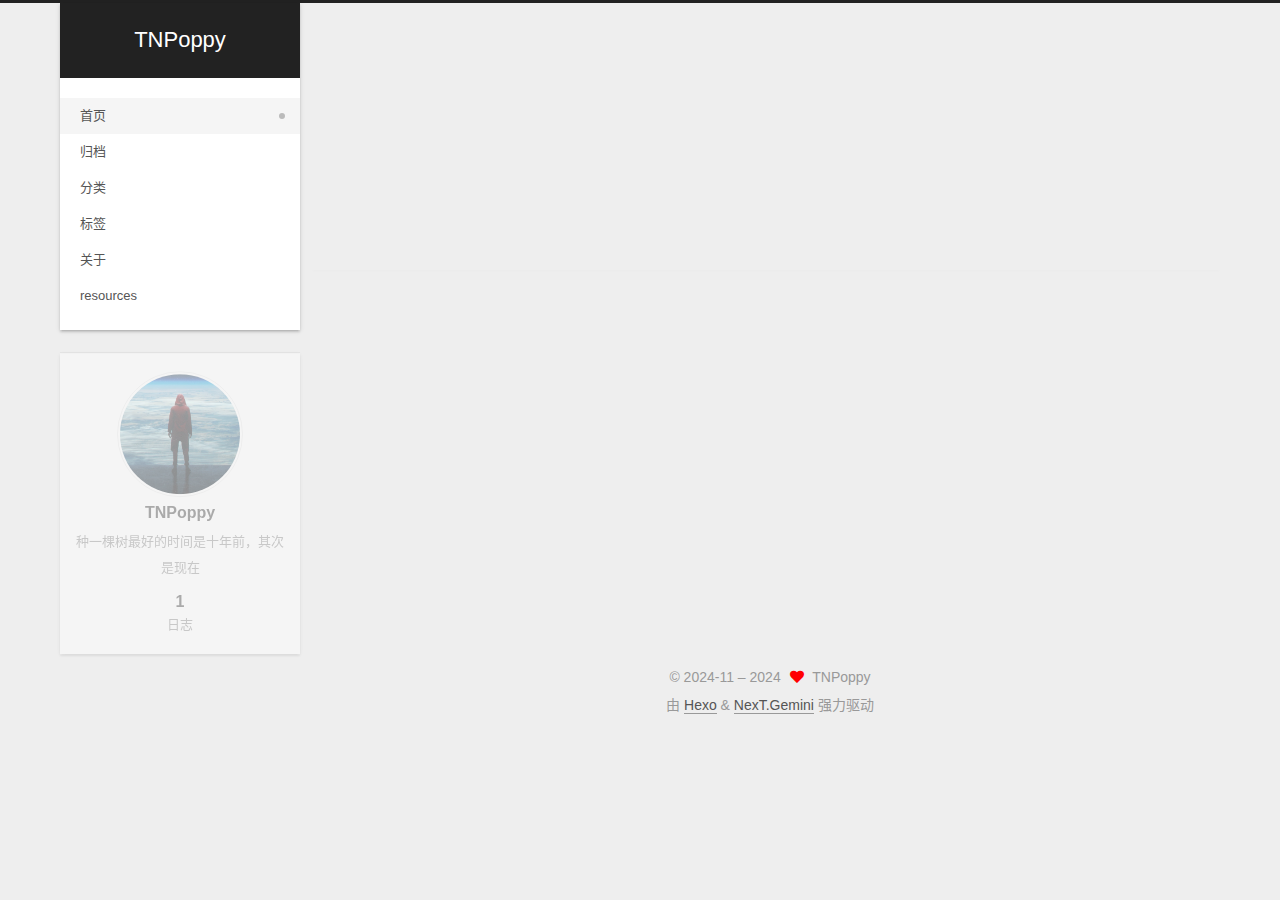
<file: index.html>
<!DOCTYPE html>
<html lang="zh-CN">
<head>
  <meta charset="UTF-8">
<meta name="viewport" content="width=device-width, initial-scale=1, maximum-scale=2">
<meta name="theme-color" content="#222">
<meta name="generator" content="Hexo 7.3.0">
  <link rel="apple-touch-icon" sizes="180x180" href="/images/apple-touch-icon-next.png">
  <link rel="icon" type="image/png" sizes="32x32" href="/images/favicon-32x32.png">
  <link rel="icon" type="image/png" sizes="16x16" href="/images/favicon-16x16.png">
  <link rel="mask-icon" href="/images/logo.svg" color="#222">

<link rel="stylesheet" href="/css/main.css">


<link rel="stylesheet" href="/lib/font-awesome/css/all.min.css">

<script id="hexo-configurations">
    var NexT = window.NexT || {};
    var CONFIG = {"hostname":"example.com","root":"/","scheme":"Gemini","version":"7.8.0","exturl":false,"sidebar":{"position":"left","display":"post","padding":18,"offset":12,"onmobile":false},"copycode":{"enable":false,"show_result":false,"style":null},"back2top":{"enable":true,"sidebar":false,"scrollpercent":false},"bookmark":{"enable":false,"color":"#222","save":"auto"},"fancybox":false,"mediumzoom":false,"lazyload":false,"pangu":false,"comments":{"style":"tabs","active":null,"storage":true,"lazyload":false,"nav":null},"algolia":{"hits":{"per_page":10},"labels":{"input_placeholder":"Search for Posts","hits_empty":"We didn't find any results for the search: ${query}","hits_stats":"${hits} results found in ${time} ms"}},"localsearch":{"enable":false,"trigger":"auto","top_n_per_article":1,"unescape":false,"preload":false},"motion":{"enable":true,"async":false,"transition":{"post_block":"fadeIn","post_header":"slideDownIn","post_body":"slideDownIn","coll_header":"slideLeftIn","sidebar":"slideUpIn"}}};
  </script>

  <meta name="description" content="种一棵树最好的时间是十年前，其次是现在">
<meta property="og:type" content="website">
<meta property="og:title" content="TNPoppy">
<meta property="og:url" content="http://example.com/index.html">
<meta property="og:site_name" content="TNPoppy">
<meta property="og:description" content="种一棵树最好的时间是十年前，其次是现在">
<meta property="og:locale" content="zh_CN">
<meta property="article:author" content="TNPoppy">
<meta name="twitter:card" content="summary">

<link rel="canonical" href="http://example.com/">


<script id="page-configurations">
  // https://hexo.io/docs/variables.html
  CONFIG.page = {
    sidebar: "",
    isHome : true,
    isPost : false,
    lang   : 'zh-CN'
  };
</script>

  <title>TNPoppy</title>
  






  <noscript>
  <style>
  .use-motion .brand,
  .use-motion .menu-item,
  .sidebar-inner,
  .use-motion .post-block,
  .use-motion .pagination,
  .use-motion .comments,
  .use-motion .post-header,
  .use-motion .post-body,
  .use-motion .collection-header { opacity: initial; }

  .use-motion .site-title,
  .use-motion .site-subtitle {
    opacity: initial;
    top: initial;
  }

  .use-motion .logo-line-before i { left: initial; }
  .use-motion .logo-line-after i { right: initial; }
  </style>
</noscript>

</head>

<body itemscope itemtype="http://schema.org/WebPage">
  <div class="container use-motion">
    <div class="headband"></div>

    <header class="header" itemscope itemtype="http://schema.org/WPHeader">
      <div class="header-inner"><div class="site-brand-container">
  <div class="site-nav-toggle">
    <div class="toggle" aria-label="切换导航栏">
      <span class="toggle-line toggle-line-first"></span>
      <span class="toggle-line toggle-line-middle"></span>
      <span class="toggle-line toggle-line-last"></span>
    </div>
  </div>

  <div class="site-meta">

    <a href="/" class="brand" rel="start">
      <span class="logo-line-before"><i></i></span>
      <h1 class="site-title">TNPoppy</h1>
      <span class="logo-line-after"><i></i></span>
    </a>
  </div>

  <div class="site-nav-right">
    <div class="toggle popup-trigger">
    </div>
  </div>
</div>




<nav class="site-nav">
  <ul id="menu" class="main-menu menu">
        <li class="menu-item menu-item-home">

    <a href="/" rel="section"><i class="home fa-fw"></i>首页</a>

  </li>
        <li class="menu-item menu-item-archives">

    <a href="/archives/" rel="section"><i class="archive fa-fw"></i>归档</a>

  </li>
        <li class="menu-item menu-item-categories">

    <a href="/categories/" rel="section"><i class="th fa-fw"></i>分类</a>

  </li>
        <li class="menu-item menu-item-tags">

    <a href="/tags/" rel="section"><i class="tags fa-fw"></i>标签</a>

  </li>
        <li class="menu-item menu-item-about">

    <a href="/about/" rel="section"><i class="user fa-fw"></i>关于</a>

  </li>
        <li class="menu-item menu-item-resources">

    <a href="/resources/" rel="section"><i class="download fa-fw"></i>resources</a>

  </li>
  </ul>
</nav>




</div>
    </header>

    
  <div class="back-to-top">
    <i class="fa fa-arrow-up"></i>
    <span>0%</span>
  </div>


    <main class="main">
      <div class="main-inner">
        <div class="content-wrap">
          

          <div class="content index posts-expand">
            
      
  
  
  <article itemscope itemtype="http://schema.org/Article" class="post-block" lang="zh-CN">
    <link itemprop="mainEntityOfPage" href="http://example.com/2024/11/22/hello-world/">

    <span hidden itemprop="author" itemscope itemtype="http://schema.org/Person">
      <meta itemprop="image" content="/images/avatar.png">
      <meta itemprop="name" content="TNPoppy">
      <meta itemprop="description" content="种一棵树最好的时间是十年前，其次是现在">
    </span>

    <span hidden itemprop="publisher" itemscope itemtype="http://schema.org/Organization">
      <meta itemprop="name" content="TNPoppy">
    </span>
      <header class="post-header">
        <h2 class="post-title" itemprop="name headline">
          
            <a href="/2024/11/22/hello-world/" class="post-title-link" itemprop="url">你好</a>
        </h2>

        <div class="post-meta">
            <span class="post-meta-item">
              <span class="post-meta-item-icon">
                <i class="far fa-calendar"></i>
              </span>
              <span class="post-meta-item-text">发表于</span>

              <time title="创建时间：2024-11-22 18:21:02" itemprop="dateCreated datePublished" datetime="2024-11-22T18:21:02+08:00">2024-11-22</time>
            </span>
              <span class="post-meta-item">
                <span class="post-meta-item-icon">
                  <i class="far fa-calendar-check"></i>
                </span>
                <span class="post-meta-item-text">更新于</span>
                <time title="修改时间：2024-11-25 20:21:59" itemprop="dateModified" datetime="2024-11-25T20:21:59+08:00">2024-11-25</time>
              </span>

          

        </div>
      </header>

    
    
    
    <div class="post-body" itemprop="articleBody">

      
          <p>你好，这里是TN的 B l o g ，创立于2024.11.25</p>

      
    </div>

    
    
    
      <footer class="post-footer">
        <div class="post-eof"></div>
      </footer>
  </article>
  
  
  


  



          </div>
          

<script>
  window.addEventListener('tabs:register', () => {
    let { activeClass } = CONFIG.comments;
    if (CONFIG.comments.storage) {
      activeClass = localStorage.getItem('comments_active') || activeClass;
    }
    if (activeClass) {
      let activeTab = document.querySelector(`a[href="#comment-${activeClass}"]`);
      if (activeTab) {
        activeTab.click();
      }
    }
  });
  if (CONFIG.comments.storage) {
    window.addEventListener('tabs:click', event => {
      if (!event.target.matches('.tabs-comment .tab-content .tab-pane')) return;
      let commentClass = event.target.classList[1];
      localStorage.setItem('comments_active', commentClass);
    });
  }
</script>

        </div>
          
  
  <div class="toggle sidebar-toggle">
    <span class="toggle-line toggle-line-first"></span>
    <span class="toggle-line toggle-line-middle"></span>
    <span class="toggle-line toggle-line-last"></span>
  </div>

  <aside class="sidebar">
    <div class="sidebar-inner">

      <ul class="sidebar-nav motion-element">
        <li class="sidebar-nav-toc">
          文章目录
        </li>
        <li class="sidebar-nav-overview">
          站点概览
        </li>
      </ul>

      <!--noindex-->
      <div class="post-toc-wrap sidebar-panel">
      </div>
      <!--/noindex-->

      <div class="site-overview-wrap sidebar-panel">
        <div class="site-author motion-element" itemprop="author" itemscope itemtype="http://schema.org/Person">
    <img class="site-author-image" itemprop="image" alt="TNPoppy"
      src="/images/avatar.png">
  <p class="site-author-name" itemprop="name">TNPoppy</p>
  <div class="site-description" itemprop="description">种一棵树最好的时间是十年前，其次是现在</div>
</div>
<div class="site-state-wrap motion-element">
  <nav class="site-state">
      <div class="site-state-item site-state-posts">
          <a href="/archives/">
        
          <span class="site-state-item-count">1</span>
          <span class="site-state-item-name">日志</span>
        </a>
      </div>
  </nav>
</div>



      </div>

    </div>
  </aside>
  <div id="sidebar-dimmer"></div>


      </div>
    </main>

    <footer class="footer">
      <div class="footer-inner">
        

        

<div class="copyright">
  
  &copy; 2024-11 – 
  <span itemprop="copyrightYear">2024</span>
  <span class="with-love">
    <i class="fa fa-heart"></i>
  </span>
  <span class="author" itemprop="copyrightHolder">TNPoppy</span>
</div>
  <div class="powered-by">由 <a href="https://hexo.io/" class="theme-link" rel="noopener" target="_blank">Hexo</a> & <a href="https://theme-next.org/" class="theme-link" rel="noopener" target="_blank">NexT.Gemini</a> 强力驱动
  </div>

        








      </div>
    </footer>
  </div>

  
  <script src="/lib/anime.min.js"></script>
  <script src="/lib/velocity/velocity.min.js"></script>
  <script src="/lib/velocity/velocity.ui.min.js"></script>

<script src="/js/utils.js"></script>

<script src="/js/motion.js"></script>


<script src="/js/schemes/pisces.js"></script>


<script src="/js/next-boot.js"></script>




  















  

  

</body>
</html>
</file>
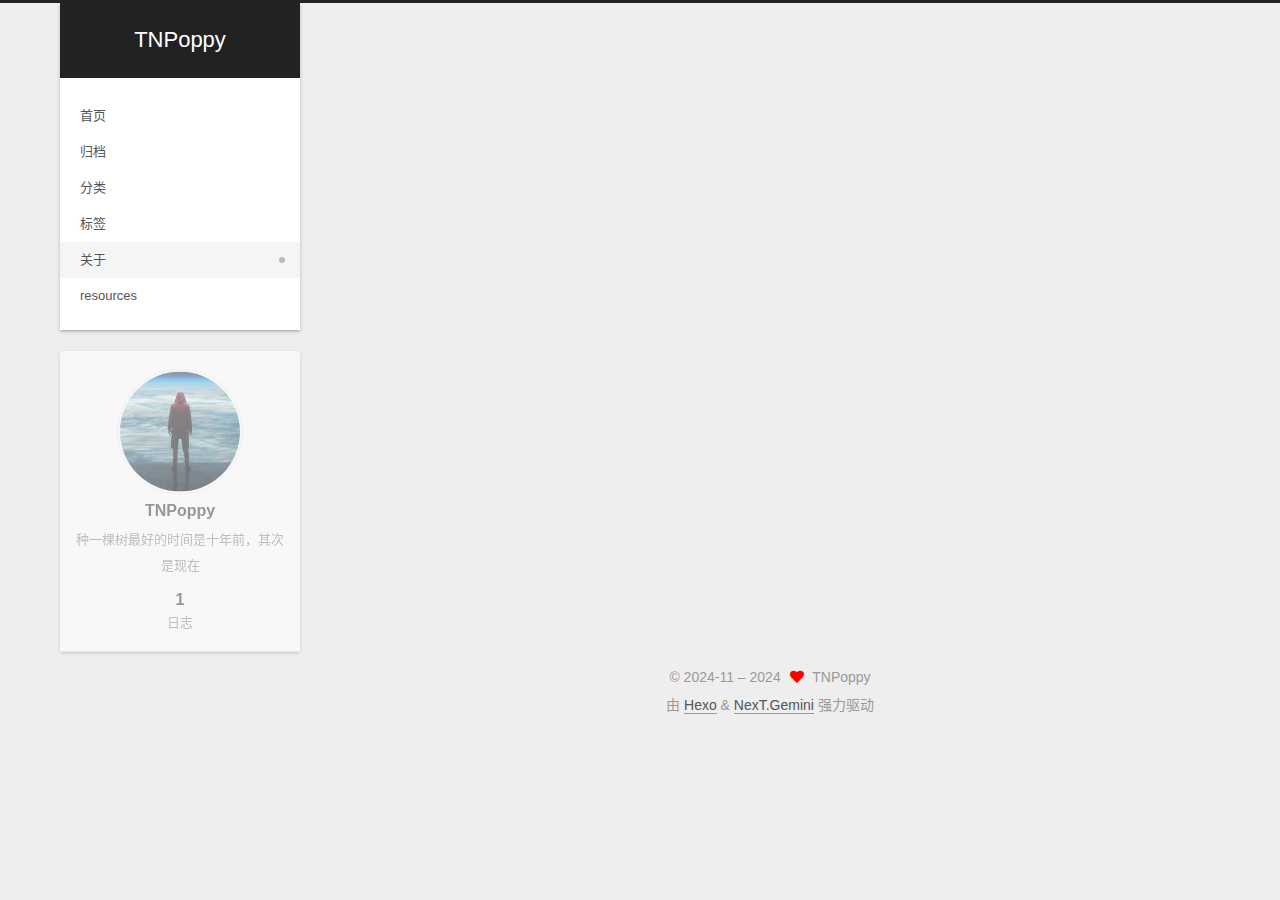
<file: about/index.html>
<!DOCTYPE html>
<html lang="zh-CN">
<head>
  <meta charset="UTF-8">
<meta name="viewport" content="width=device-width, initial-scale=1, maximum-scale=2">
<meta name="theme-color" content="#222">
<meta name="generator" content="Hexo 7.3.0">
  <link rel="apple-touch-icon" sizes="180x180" href="/images/apple-touch-icon-next.png">
  <link rel="icon" type="image/png" sizes="32x32" href="/images/favicon-32x32.png">
  <link rel="icon" type="image/png" sizes="16x16" href="/images/favicon-16x16.png">
  <link rel="mask-icon" href="/images/logo.svg" color="#222">

<link rel="stylesheet" href="/css/main.css">


<link rel="stylesheet" href="/lib/font-awesome/css/all.min.css">

<script id="hexo-configurations">
    var NexT = window.NexT || {};
    var CONFIG = {"hostname":"example.com","root":"/","scheme":"Gemini","version":"7.8.0","exturl":false,"sidebar":{"position":"left","display":"post","padding":18,"offset":12,"onmobile":false},"copycode":{"enable":false,"show_result":false,"style":null},"back2top":{"enable":true,"sidebar":false,"scrollpercent":false},"bookmark":{"enable":false,"color":"#222","save":"auto"},"fancybox":false,"mediumzoom":false,"lazyload":false,"pangu":false,"comments":{"style":"tabs","active":null,"storage":true,"lazyload":false,"nav":null},"algolia":{"hits":{"per_page":10},"labels":{"input_placeholder":"Search for Posts","hits_empty":"We didn't find any results for the search: ${query}","hits_stats":"${hits} results found in ${time} ms"}},"localsearch":{"enable":false,"trigger":"auto","top_n_per_article":1,"unescape":false,"preload":false},"motion":{"enable":true,"async":false,"transition":{"post_block":"fadeIn","post_header":"slideDownIn","post_body":"slideDownIn","coll_header":"slideLeftIn","sidebar":"slideUpIn"}}};
  </script>

  <meta name="description" content="种一棵树最好的时间是十年前，其次是现在">
<meta property="og:type" content="website">
<meta property="og:title" content="about">
<meta property="og:url" content="http://example.com/about/index.html">
<meta property="og:site_name" content="TNPoppy">
<meta property="og:description" content="种一棵树最好的时间是十年前，其次是现在">
<meta property="og:locale" content="zh_CN">
<meta property="article:published_time" content="2024-11-25T11:01:01.000Z">
<meta property="article:modified_time" content="2024-11-25T11:02:58.923Z">
<meta property="article:author" content="TNPoppy">
<meta name="twitter:card" content="summary">

<link rel="canonical" href="http://example.com/about/">


<script id="page-configurations">
  // https://hexo.io/docs/variables.html
  CONFIG.page = {
    sidebar: "",
    isHome : false,
    isPost : false,
    lang   : 'zh-CN'
  };
</script>

  <title>about | TNPoppy
</title>
  






  <noscript>
  <style>
  .use-motion .brand,
  .use-motion .menu-item,
  .sidebar-inner,
  .use-motion .post-block,
  .use-motion .pagination,
  .use-motion .comments,
  .use-motion .post-header,
  .use-motion .post-body,
  .use-motion .collection-header { opacity: initial; }

  .use-motion .site-title,
  .use-motion .site-subtitle {
    opacity: initial;
    top: initial;
  }

  .use-motion .logo-line-before i { left: initial; }
  .use-motion .logo-line-after i { right: initial; }
  </style>
</noscript>

</head>

<body itemscope itemtype="http://schema.org/WebPage">
  <div class="container use-motion">
    <div class="headband"></div>

    <header class="header" itemscope itemtype="http://schema.org/WPHeader">
      <div class="header-inner"><div class="site-brand-container">
  <div class="site-nav-toggle">
    <div class="toggle" aria-label="切换导航栏">
      <span class="toggle-line toggle-line-first"></span>
      <span class="toggle-line toggle-line-middle"></span>
      <span class="toggle-line toggle-line-last"></span>
    </div>
  </div>

  <div class="site-meta">

    <a href="/" class="brand" rel="start">
      <span class="logo-line-before"><i></i></span>
      <h1 class="site-title">TNPoppy</h1>
      <span class="logo-line-after"><i></i></span>
    </a>
  </div>

  <div class="site-nav-right">
    <div class="toggle popup-trigger">
    </div>
  </div>
</div>




<nav class="site-nav">
  <ul id="menu" class="main-menu menu">
        <li class="menu-item menu-item-home">

    <a href="/" rel="section"><i class="home fa-fw"></i>首页</a>

  </li>
        <li class="menu-item menu-item-archives">

    <a href="/archives/" rel="section"><i class="archive fa-fw"></i>归档</a>

  </li>
        <li class="menu-item menu-item-categories">

    <a href="/categories/" rel="section"><i class="th fa-fw"></i>分类</a>

  </li>
        <li class="menu-item menu-item-tags">

    <a href="/tags/" rel="section"><i class="tags fa-fw"></i>标签</a>

  </li>
        <li class="menu-item menu-item-about">

    <a href="/about/" rel="section"><i class="user fa-fw"></i>关于</a>

  </li>
        <li class="menu-item menu-item-resources">

    <a href="/resources/" rel="section"><i class="download fa-fw"></i>resources</a>

  </li>
  </ul>
</nav>




</div>
    </header>

    
  <div class="back-to-top">
    <i class="fa fa-arrow-up"></i>
    <span>0%</span>
  </div>


    <main class="main">
      <div class="main-inner">
        <div class="content-wrap">
          
  
  

          <div class="content page posts-expand">
            

    
    
    
    <div class="post-block" lang="zh-CN">
      <header class="post-header">

<h1 class="post-title" itemprop="name headline">about
</h1>

<div class="post-meta">
  

</div>

</header>

      
      
      
      <div class="post-body">
          
      </div>
      
      
      
    </div>
    

    
    
    


          </div>
          

<script>
  window.addEventListener('tabs:register', () => {
    let { activeClass } = CONFIG.comments;
    if (CONFIG.comments.storage) {
      activeClass = localStorage.getItem('comments_active') || activeClass;
    }
    if (activeClass) {
      let activeTab = document.querySelector(`a[href="#comment-${activeClass}"]`);
      if (activeTab) {
        activeTab.click();
      }
    }
  });
  if (CONFIG.comments.storage) {
    window.addEventListener('tabs:click', event => {
      if (!event.target.matches('.tabs-comment .tab-content .tab-pane')) return;
      let commentClass = event.target.classList[1];
      localStorage.setItem('comments_active', commentClass);
    });
  }
</script>

        </div>
          
  
  <div class="toggle sidebar-toggle">
    <span class="toggle-line toggle-line-first"></span>
    <span class="toggle-line toggle-line-middle"></span>
    <span class="toggle-line toggle-line-last"></span>
  </div>

  <aside class="sidebar">
    <div class="sidebar-inner">

      <ul class="sidebar-nav motion-element">
        <li class="sidebar-nav-toc">
          文章目录
        </li>
        <li class="sidebar-nav-overview">
          站点概览
        </li>
      </ul>

      <!--noindex-->
      <div class="post-toc-wrap sidebar-panel">
      </div>
      <!--/noindex-->

      <div class="site-overview-wrap sidebar-panel">
        <div class="site-author motion-element" itemprop="author" itemscope itemtype="http://schema.org/Person">
    <img class="site-author-image" itemprop="image" alt="TNPoppy"
      src="/images/avatar.png">
  <p class="site-author-name" itemprop="name">TNPoppy</p>
  <div class="site-description" itemprop="description">种一棵树最好的时间是十年前，其次是现在</div>
</div>
<div class="site-state-wrap motion-element">
  <nav class="site-state">
      <div class="site-state-item site-state-posts">
          <a href="/archives/">
        
          <span class="site-state-item-count">1</span>
          <span class="site-state-item-name">日志</span>
        </a>
      </div>
  </nav>
</div>



      </div>

    </div>
  </aside>
  <div id="sidebar-dimmer"></div>


      </div>
    </main>

    <footer class="footer">
      <div class="footer-inner">
        

        

<div class="copyright">
  
  &copy; 2024-11 – 
  <span itemprop="copyrightYear">2024</span>
  <span class="with-love">
    <i class="fa fa-heart"></i>
  </span>
  <span class="author" itemprop="copyrightHolder">TNPoppy</span>
</div>
  <div class="powered-by">由 <a href="https://hexo.io/" class="theme-link" rel="noopener" target="_blank">Hexo</a> & <a href="https://theme-next.org/" class="theme-link" rel="noopener" target="_blank">NexT.Gemini</a> 强力驱动
  </div>

        








      </div>
    </footer>
  </div>

  
  <script src="/lib/anime.min.js"></script>
  <script src="/lib/velocity/velocity.min.js"></script>
  <script src="/lib/velocity/velocity.ui.min.js"></script>

<script src="/js/utils.js"></script>

<script src="/js/motion.js"></script>


<script src="/js/schemes/pisces.js"></script>


<script src="/js/next-boot.js"></script>




  















  

  

</body>
</html>
</file>
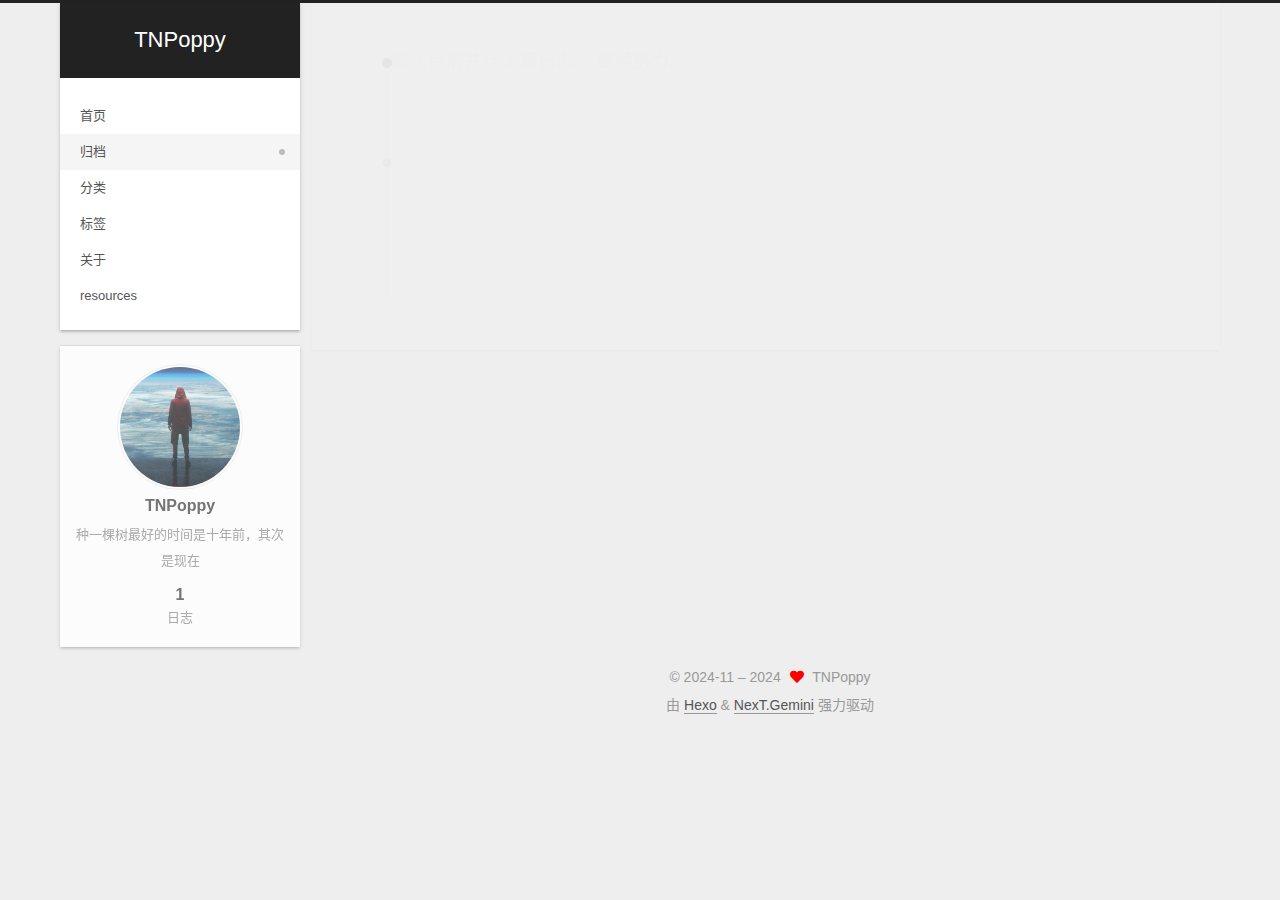
<file: archives/index.html>
<!DOCTYPE html>
<html lang="zh-CN">
<head>
  <meta charset="UTF-8">
<meta name="viewport" content="width=device-width, initial-scale=1, maximum-scale=2">
<meta name="theme-color" content="#222">
<meta name="generator" content="Hexo 7.3.0">
  <link rel="apple-touch-icon" sizes="180x180" href="/images/apple-touch-icon-next.png">
  <link rel="icon" type="image/png" sizes="32x32" href="/images/favicon-32x32.png">
  <link rel="icon" type="image/png" sizes="16x16" href="/images/favicon-16x16.png">
  <link rel="mask-icon" href="/images/logo.svg" color="#222">

<link rel="stylesheet" href="/css/main.css">


<link rel="stylesheet" href="/lib/font-awesome/css/all.min.css">

<script id="hexo-configurations">
    var NexT = window.NexT || {};
    var CONFIG = {"hostname":"example.com","root":"/","scheme":"Gemini","version":"7.8.0","exturl":false,"sidebar":{"position":"left","display":"post","padding":18,"offset":12,"onmobile":false},"copycode":{"enable":false,"show_result":false,"style":null},"back2top":{"enable":true,"sidebar":false,"scrollpercent":false},"bookmark":{"enable":false,"color":"#222","save":"auto"},"fancybox":false,"mediumzoom":false,"lazyload":false,"pangu":false,"comments":{"style":"tabs","active":null,"storage":true,"lazyload":false,"nav":null},"algolia":{"hits":{"per_page":10},"labels":{"input_placeholder":"Search for Posts","hits_empty":"We didn't find any results for the search: ${query}","hits_stats":"${hits} results found in ${time} ms"}},"localsearch":{"enable":false,"trigger":"auto","top_n_per_article":1,"unescape":false,"preload":false},"motion":{"enable":true,"async":false,"transition":{"post_block":"fadeIn","post_header":"slideDownIn","post_body":"slideDownIn","coll_header":"slideLeftIn","sidebar":"slideUpIn"}}};
  </script>

  <meta name="description" content="种一棵树最好的时间是十年前，其次是现在">
<meta property="og:type" content="website">
<meta property="og:title" content="TNPoppy">
<meta property="og:url" content="http://example.com/archives/index.html">
<meta property="og:site_name" content="TNPoppy">
<meta property="og:description" content="种一棵树最好的时间是十年前，其次是现在">
<meta property="og:locale" content="zh_CN">
<meta property="article:author" content="TNPoppy">
<meta name="twitter:card" content="summary">

<link rel="canonical" href="http://example.com/archives/">


<script id="page-configurations">
  // https://hexo.io/docs/variables.html
  CONFIG.page = {
    sidebar: "",
    isHome : false,
    isPost : false,
    lang   : 'zh-CN'
  };
</script>

  <title>归档 | TNPoppy</title>
  






  <noscript>
  <style>
  .use-motion .brand,
  .use-motion .menu-item,
  .sidebar-inner,
  .use-motion .post-block,
  .use-motion .pagination,
  .use-motion .comments,
  .use-motion .post-header,
  .use-motion .post-body,
  .use-motion .collection-header { opacity: initial; }

  .use-motion .site-title,
  .use-motion .site-subtitle {
    opacity: initial;
    top: initial;
  }

  .use-motion .logo-line-before i { left: initial; }
  .use-motion .logo-line-after i { right: initial; }
  </style>
</noscript>

</head>

<body itemscope itemtype="http://schema.org/WebPage">
  <div class="container use-motion">
    <div class="headband"></div>

    <header class="header" itemscope itemtype="http://schema.org/WPHeader">
      <div class="header-inner"><div class="site-brand-container">
  <div class="site-nav-toggle">
    <div class="toggle" aria-label="切换导航栏">
      <span class="toggle-line toggle-line-first"></span>
      <span class="toggle-line toggle-line-middle"></span>
      <span class="toggle-line toggle-line-last"></span>
    </div>
  </div>

  <div class="site-meta">

    <a href="/" class="brand" rel="start">
      <span class="logo-line-before"><i></i></span>
      <h1 class="site-title">TNPoppy</h1>
      <span class="logo-line-after"><i></i></span>
    </a>
  </div>

  <div class="site-nav-right">
    <div class="toggle popup-trigger">
    </div>
  </div>
</div>




<nav class="site-nav">
  <ul id="menu" class="main-menu menu">
        <li class="menu-item menu-item-home">

    <a href="/" rel="section"><i class="home fa-fw"></i>首页</a>

  </li>
        <li class="menu-item menu-item-archives">

    <a href="/archives/" rel="section"><i class="archive fa-fw"></i>归档</a>

  </li>
        <li class="menu-item menu-item-categories">

    <a href="/categories/" rel="section"><i class="th fa-fw"></i>分类</a>

  </li>
        <li class="menu-item menu-item-tags">

    <a href="/tags/" rel="section"><i class="tags fa-fw"></i>标签</a>

  </li>
        <li class="menu-item menu-item-about">

    <a href="/about/" rel="section"><i class="user fa-fw"></i>关于</a>

  </li>
        <li class="menu-item menu-item-resources">

    <a href="/resources/" rel="section"><i class="download fa-fw"></i>resources</a>

  </li>
  </ul>
</nav>




</div>
    </header>

    
  <div class="back-to-top">
    <i class="fa fa-arrow-up"></i>
    <span>0%</span>
  </div>


    <main class="main">
      <div class="main-inner">
        <div class="content-wrap">
          

          <div class="content archive">
            

  
  
  
  <div class="post-block">
    <div class="posts-collapse">
      <div class="collection-title">
        <span class="collection-header">嗯..! 目前共计 1 篇日志。 继续努力。</span>
      </div>

      
    <div class="collection-year">
      <span class="collection-header">2024</span>
    </div>

  <article itemscope itemtype="http://schema.org/Article">
    <header class="post-header">

      <div class="post-meta">
        <time itemprop="dateCreated"
              datetime="2024-11-22T18:21:02+08:00"
              content="2024-11-22">
          11-22
        </time>
      </div>

      <div class="post-title">
          <a class="post-title-link" href="/2024/11/22/hello-world/" itemprop="url">
            <span itemprop="name">你好</span>
          </a>
      </div>

    </header>
  </article>


    </div>
  </div>
  
  
  

  



          </div>
          

<script>
  window.addEventListener('tabs:register', () => {
    let { activeClass } = CONFIG.comments;
    if (CONFIG.comments.storage) {
      activeClass = localStorage.getItem('comments_active') || activeClass;
    }
    if (activeClass) {
      let activeTab = document.querySelector(`a[href="#comment-${activeClass}"]`);
      if (activeTab) {
        activeTab.click();
      }
    }
  });
  if (CONFIG.comments.storage) {
    window.addEventListener('tabs:click', event => {
      if (!event.target.matches('.tabs-comment .tab-content .tab-pane')) return;
      let commentClass = event.target.classList[1];
      localStorage.setItem('comments_active', commentClass);
    });
  }
</script>

        </div>
          
  
  <div class="toggle sidebar-toggle">
    <span class="toggle-line toggle-line-first"></span>
    <span class="toggle-line toggle-line-middle"></span>
    <span class="toggle-line toggle-line-last"></span>
  </div>

  <aside class="sidebar">
    <div class="sidebar-inner">

      <ul class="sidebar-nav motion-element">
        <li class="sidebar-nav-toc">
          文章目录
        </li>
        <li class="sidebar-nav-overview">
          站点概览
        </li>
      </ul>

      <!--noindex-->
      <div class="post-toc-wrap sidebar-panel">
      </div>
      <!--/noindex-->

      <div class="site-overview-wrap sidebar-panel">
        <div class="site-author motion-element" itemprop="author" itemscope itemtype="http://schema.org/Person">
    <img class="site-author-image" itemprop="image" alt="TNPoppy"
      src="/images/avatar.png">
  <p class="site-author-name" itemprop="name">TNPoppy</p>
  <div class="site-description" itemprop="description">种一棵树最好的时间是十年前，其次是现在</div>
</div>
<div class="site-state-wrap motion-element">
  <nav class="site-state">
      <div class="site-state-item site-state-posts">
          <a href="/archives/">
        
          <span class="site-state-item-count">1</span>
          <span class="site-state-item-name">日志</span>
        </a>
      </div>
  </nav>
</div>



      </div>

    </div>
  </aside>
  <div id="sidebar-dimmer"></div>


      </div>
    </main>

    <footer class="footer">
      <div class="footer-inner">
        

        

<div class="copyright">
  
  &copy; 2024-11 – 
  <span itemprop="copyrightYear">2024</span>
  <span class="with-love">
    <i class="fa fa-heart"></i>
  </span>
  <span class="author" itemprop="copyrightHolder">TNPoppy</span>
</div>
  <div class="powered-by">由 <a href="https://hexo.io/" class="theme-link" rel="noopener" target="_blank">Hexo</a> & <a href="https://theme-next.org/" class="theme-link" rel="noopener" target="_blank">NexT.Gemini</a> 强力驱动
  </div>

        








      </div>
    </footer>
  </div>

  
  <script src="/lib/anime.min.js"></script>
  <script src="/lib/velocity/velocity.min.js"></script>
  <script src="/lib/velocity/velocity.ui.min.js"></script>

<script src="/js/utils.js"></script>

<script src="/js/motion.js"></script>


<script src="/js/schemes/pisces.js"></script>


<script src="/js/next-boot.js"></script>




  















  

  

</body>
</html>
</file>
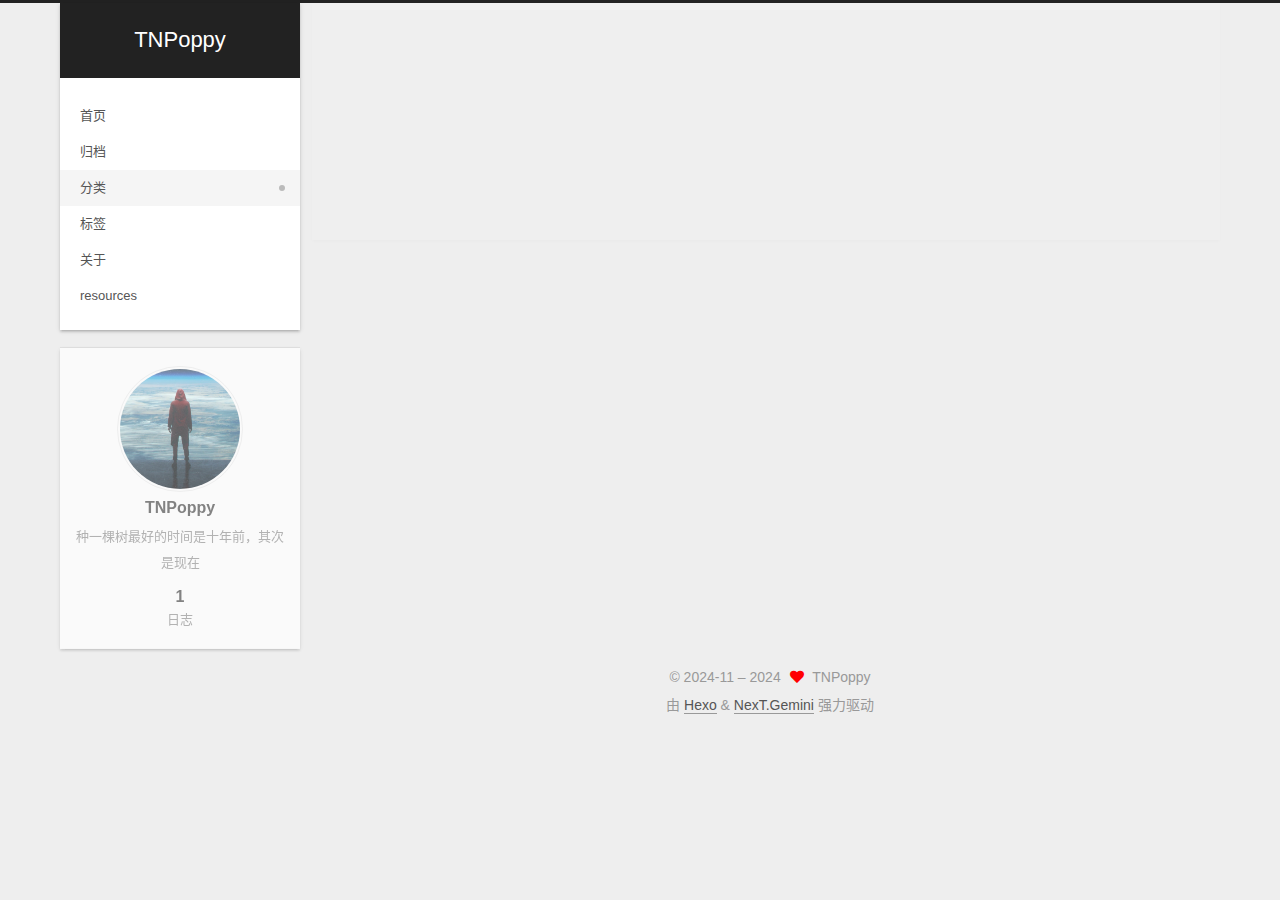
<file: categories/index.html>
<!DOCTYPE html>
<html lang="zh-CN">
<head>
  <meta charset="UTF-8">
<meta name="viewport" content="width=device-width, initial-scale=1, maximum-scale=2">
<meta name="theme-color" content="#222">
<meta name="generator" content="Hexo 7.3.0">
  <link rel="apple-touch-icon" sizes="180x180" href="/images/apple-touch-icon-next.png">
  <link rel="icon" type="image/png" sizes="32x32" href="/images/favicon-32x32.png">
  <link rel="icon" type="image/png" sizes="16x16" href="/images/favicon-16x16.png">
  <link rel="mask-icon" href="/images/logo.svg" color="#222">

<link rel="stylesheet" href="/css/main.css">


<link rel="stylesheet" href="/lib/font-awesome/css/all.min.css">

<script id="hexo-configurations">
    var NexT = window.NexT || {};
    var CONFIG = {"hostname":"example.com","root":"/","scheme":"Gemini","version":"7.8.0","exturl":false,"sidebar":{"position":"left","display":"post","padding":18,"offset":12,"onmobile":false},"copycode":{"enable":false,"show_result":false,"style":null},"back2top":{"enable":true,"sidebar":false,"scrollpercent":false},"bookmark":{"enable":false,"color":"#222","save":"auto"},"fancybox":false,"mediumzoom":false,"lazyload":false,"pangu":false,"comments":{"style":"tabs","active":null,"storage":true,"lazyload":false,"nav":null},"algolia":{"hits":{"per_page":10},"labels":{"input_placeholder":"Search for Posts","hits_empty":"We didn't find any results for the search: ${query}","hits_stats":"${hits} results found in ${time} ms"}},"localsearch":{"enable":false,"trigger":"auto","top_n_per_article":1,"unescape":false,"preload":false},"motion":{"enable":true,"async":false,"transition":{"post_block":"fadeIn","post_header":"slideDownIn","post_body":"slideDownIn","coll_header":"slideLeftIn","sidebar":"slideUpIn"}}};
  </script>

  <meta name="description" content="种一棵树最好的时间是十年前，其次是现在">
<meta property="og:type" content="website">
<meta property="og:title" content="categories">
<meta property="og:url" content="http://example.com/categories/index.html">
<meta property="og:site_name" content="TNPoppy">
<meta property="og:description" content="种一棵树最好的时间是十年前，其次是现在">
<meta property="og:locale" content="zh_CN">
<meta property="article:published_time" content="2024-11-25T11:00:35.000Z">
<meta property="article:modified_time" content="2024-11-25T11:02:22.455Z">
<meta property="article:author" content="TNPoppy">
<meta name="twitter:card" content="summary">

<link rel="canonical" href="http://example.com/categories/">


<script id="page-configurations">
  // https://hexo.io/docs/variables.html
  CONFIG.page = {
    sidebar: "",
    isHome : false,
    isPost : false,
    lang   : 'zh-CN'
  };
</script>

  <title>categories | TNPoppy
</title>
  






  <noscript>
  <style>
  .use-motion .brand,
  .use-motion .menu-item,
  .sidebar-inner,
  .use-motion .post-block,
  .use-motion .pagination,
  .use-motion .comments,
  .use-motion .post-header,
  .use-motion .post-body,
  .use-motion .collection-header { opacity: initial; }

  .use-motion .site-title,
  .use-motion .site-subtitle {
    opacity: initial;
    top: initial;
  }

  .use-motion .logo-line-before i { left: initial; }
  .use-motion .logo-line-after i { right: initial; }
  </style>
</noscript>

</head>

<body itemscope itemtype="http://schema.org/WebPage">
  <div class="container use-motion">
    <div class="headband"></div>

    <header class="header" itemscope itemtype="http://schema.org/WPHeader">
      <div class="header-inner"><div class="site-brand-container">
  <div class="site-nav-toggle">
    <div class="toggle" aria-label="切换导航栏">
      <span class="toggle-line toggle-line-first"></span>
      <span class="toggle-line toggle-line-middle"></span>
      <span class="toggle-line toggle-line-last"></span>
    </div>
  </div>

  <div class="site-meta">

    <a href="/" class="brand" rel="start">
      <span class="logo-line-before"><i></i></span>
      <h1 class="site-title">TNPoppy</h1>
      <span class="logo-line-after"><i></i></span>
    </a>
  </div>

  <div class="site-nav-right">
    <div class="toggle popup-trigger">
    </div>
  </div>
</div>




<nav class="site-nav">
  <ul id="menu" class="main-menu menu">
        <li class="menu-item menu-item-home">

    <a href="/" rel="section"><i class="home fa-fw"></i>首页</a>

  </li>
        <li class="menu-item menu-item-archives">

    <a href="/archives/" rel="section"><i class="archive fa-fw"></i>归档</a>

  </li>
        <li class="menu-item menu-item-categories">

    <a href="/categories/" rel="section"><i class="th fa-fw"></i>分类</a>

  </li>
        <li class="menu-item menu-item-tags">

    <a href="/tags/" rel="section"><i class="tags fa-fw"></i>标签</a>

  </li>
        <li class="menu-item menu-item-about">

    <a href="/about/" rel="section"><i class="user fa-fw"></i>关于</a>

  </li>
        <li class="menu-item menu-item-resources">

    <a href="/resources/" rel="section"><i class="download fa-fw"></i>resources</a>

  </li>
  </ul>
</nav>




</div>
    </header>

    
  <div class="back-to-top">
    <i class="fa fa-arrow-up"></i>
    <span>0%</span>
  </div>


    <main class="main">
      <div class="main-inner">
        <div class="content-wrap">
          
  
  

          <div class="content page posts-expand">
            

    
    
    
    <div class="post-block" lang="zh-CN">
      <header class="post-header">

<h1 class="post-title" itemprop="name headline">categories
</h1>

<div class="post-meta">
  

</div>

</header>

      
      
      
      <div class="post-body">
          <div class="category-all-page">
            <div class="category-all-title">
              暂无分类
            </div>
            <div class="category-all">
              
            </div>
          </div>
        
      </div>
      
      
      
    </div>
    

    
    
    


          </div>
          

<script>
  window.addEventListener('tabs:register', () => {
    let { activeClass } = CONFIG.comments;
    if (CONFIG.comments.storage) {
      activeClass = localStorage.getItem('comments_active') || activeClass;
    }
    if (activeClass) {
      let activeTab = document.querySelector(`a[href="#comment-${activeClass}"]`);
      if (activeTab) {
        activeTab.click();
      }
    }
  });
  if (CONFIG.comments.storage) {
    window.addEventListener('tabs:click', event => {
      if (!event.target.matches('.tabs-comment .tab-content .tab-pane')) return;
      let commentClass = event.target.classList[1];
      localStorage.setItem('comments_active', commentClass);
    });
  }
</script>

        </div>
          
  
  <div class="toggle sidebar-toggle">
    <span class="toggle-line toggle-line-first"></span>
    <span class="toggle-line toggle-line-middle"></span>
    <span class="toggle-line toggle-line-last"></span>
  </div>

  <aside class="sidebar">
    <div class="sidebar-inner">

      <ul class="sidebar-nav motion-element">
        <li class="sidebar-nav-toc">
          文章目录
        </li>
        <li class="sidebar-nav-overview">
          站点概览
        </li>
      </ul>

      <!--noindex-->
      <div class="post-toc-wrap sidebar-panel">
      </div>
      <!--/noindex-->

      <div class="site-overview-wrap sidebar-panel">
        <div class="site-author motion-element" itemprop="author" itemscope itemtype="http://schema.org/Person">
    <img class="site-author-image" itemprop="image" alt="TNPoppy"
      src="/images/avatar.png">
  <p class="site-author-name" itemprop="name">TNPoppy</p>
  <div class="site-description" itemprop="description">种一棵树最好的时间是十年前，其次是现在</div>
</div>
<div class="site-state-wrap motion-element">
  <nav class="site-state">
      <div class="site-state-item site-state-posts">
          <a href="/archives/">
        
          <span class="site-state-item-count">1</span>
          <span class="site-state-item-name">日志</span>
        </a>
      </div>
  </nav>
</div>



      </div>

    </div>
  </aside>
  <div id="sidebar-dimmer"></div>


      </div>
    </main>

    <footer class="footer">
      <div class="footer-inner">
        

        

<div class="copyright">
  
  &copy; 2024-11 – 
  <span itemprop="copyrightYear">2024</span>
  <span class="with-love">
    <i class="fa fa-heart"></i>
  </span>
  <span class="author" itemprop="copyrightHolder">TNPoppy</span>
</div>
  <div class="powered-by">由 <a href="https://hexo.io/" class="theme-link" rel="noopener" target="_blank">Hexo</a> & <a href="https://theme-next.org/" class="theme-link" rel="noopener" target="_blank">NexT.Gemini</a> 强力驱动
  </div>

        








      </div>
    </footer>
  </div>

  
  <script src="/lib/anime.min.js"></script>
  <script src="/lib/velocity/velocity.min.js"></script>
  <script src="/lib/velocity/velocity.ui.min.js"></script>

<script src="/js/utils.js"></script>

<script src="/js/motion.js"></script>


<script src="/js/schemes/pisces.js"></script>


<script src="/js/next-boot.js"></script>




  















  

  

</body>
</html>
</file>
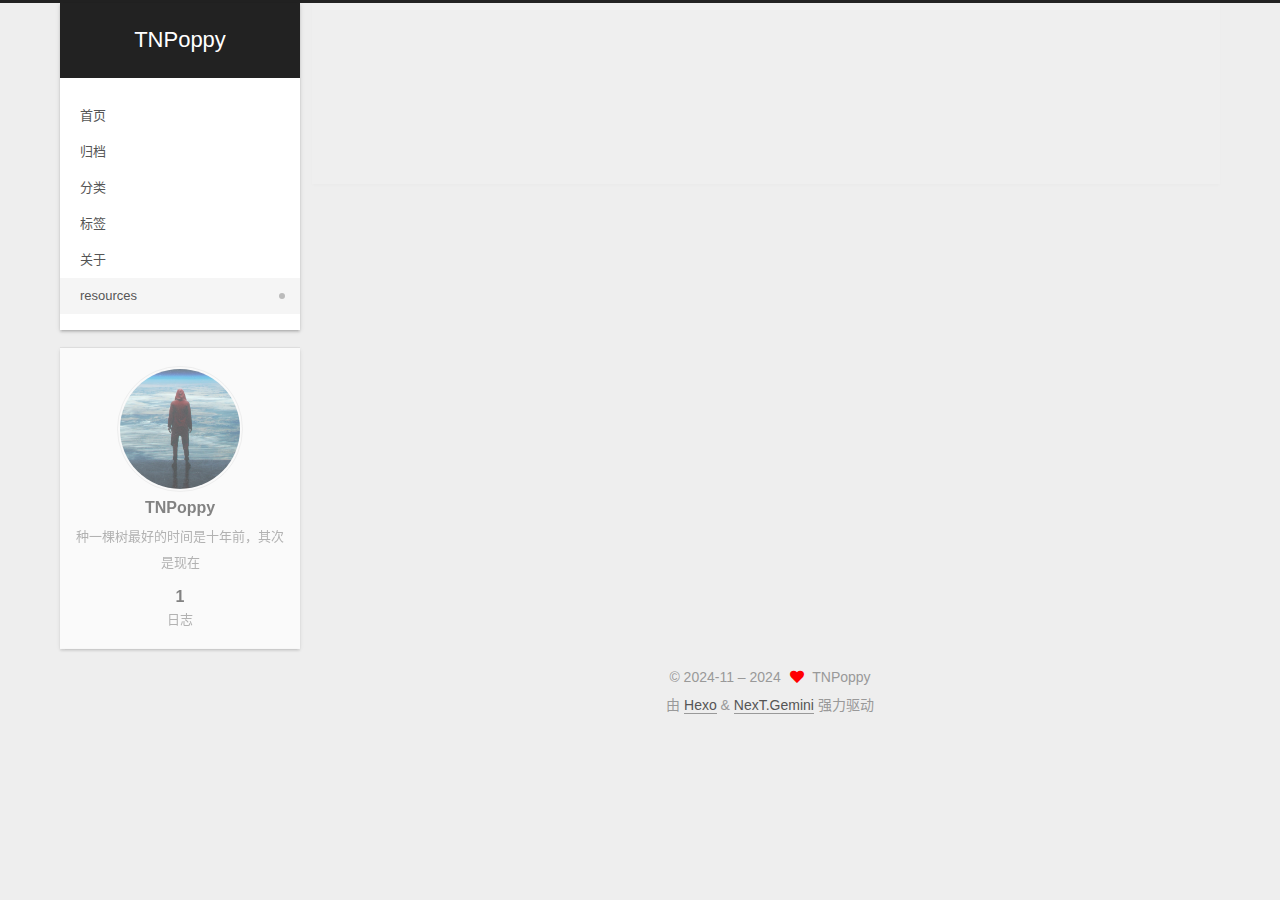
<file: resources/index.html>
<!DOCTYPE html>
<html lang="zh-CN">
<head>
  <meta charset="UTF-8">
<meta name="viewport" content="width=device-width, initial-scale=1, maximum-scale=2">
<meta name="theme-color" content="#222">
<meta name="generator" content="Hexo 7.3.0">
  <link rel="apple-touch-icon" sizes="180x180" href="/images/apple-touch-icon-next.png">
  <link rel="icon" type="image/png" sizes="32x32" href="/images/favicon-32x32.png">
  <link rel="icon" type="image/png" sizes="16x16" href="/images/favicon-16x16.png">
  <link rel="mask-icon" href="/images/logo.svg" color="#222">

<link rel="stylesheet" href="/css/main.css">


<link rel="stylesheet" href="/lib/font-awesome/css/all.min.css">

<script id="hexo-configurations">
    var NexT = window.NexT || {};
    var CONFIG = {"hostname":"example.com","root":"/","scheme":"Gemini","version":"7.8.0","exturl":false,"sidebar":{"position":"left","display":"post","padding":18,"offset":12,"onmobile":false},"copycode":{"enable":false,"show_result":false,"style":null},"back2top":{"enable":true,"sidebar":false,"scrollpercent":false},"bookmark":{"enable":false,"color":"#222","save":"auto"},"fancybox":false,"mediumzoom":false,"lazyload":false,"pangu":false,"comments":{"style":"tabs","active":null,"storage":true,"lazyload":false,"nav":null},"algolia":{"hits":{"per_page":10},"labels":{"input_placeholder":"Search for Posts","hits_empty":"We didn't find any results for the search: ${query}","hits_stats":"${hits} results found in ${time} ms"}},"localsearch":{"enable":false,"trigger":"auto","top_n_per_article":1,"unescape":false,"preload":false},"motion":{"enable":true,"async":false,"transition":{"post_block":"fadeIn","post_header":"slideDownIn","post_body":"slideDownIn","coll_header":"slideLeftIn","sidebar":"slideUpIn"}}};
  </script>

  <meta name="description" content="种一棵树最好的时间是十年前，其次是现在">
<meta property="og:type" content="website">
<meta property="og:title" content="resources">
<meta property="og:url" content="http://example.com/resources/index.html">
<meta property="og:site_name" content="TNPoppy">
<meta property="og:description" content="种一棵树最好的时间是十年前，其次是现在">
<meta property="og:locale" content="zh_CN">
<meta property="article:published_time" content="2024-11-25T11:01:19.000Z">
<meta property="article:modified_time" content="2024-11-25T11:03:13.511Z">
<meta property="article:author" content="TNPoppy">
<meta name="twitter:card" content="summary">

<link rel="canonical" href="http://example.com/resources/">


<script id="page-configurations">
  // https://hexo.io/docs/variables.html
  CONFIG.page = {
    sidebar: "",
    isHome : false,
    isPost : false,
    lang   : 'zh-CN'
  };
</script>

  <title>resources | TNPoppy
</title>
  






  <noscript>
  <style>
  .use-motion .brand,
  .use-motion .menu-item,
  .sidebar-inner,
  .use-motion .post-block,
  .use-motion .pagination,
  .use-motion .comments,
  .use-motion .post-header,
  .use-motion .post-body,
  .use-motion .collection-header { opacity: initial; }

  .use-motion .site-title,
  .use-motion .site-subtitle {
    opacity: initial;
    top: initial;
  }

  .use-motion .logo-line-before i { left: initial; }
  .use-motion .logo-line-after i { right: initial; }
  </style>
</noscript>

</head>

<body itemscope itemtype="http://schema.org/WebPage">
  <div class="container use-motion">
    <div class="headband"></div>

    <header class="header" itemscope itemtype="http://schema.org/WPHeader">
      <div class="header-inner"><div class="site-brand-container">
  <div class="site-nav-toggle">
    <div class="toggle" aria-label="切换导航栏">
      <span class="toggle-line toggle-line-first"></span>
      <span class="toggle-line toggle-line-middle"></span>
      <span class="toggle-line toggle-line-last"></span>
    </div>
  </div>

  <div class="site-meta">

    <a href="/" class="brand" rel="start">
      <span class="logo-line-before"><i></i></span>
      <h1 class="site-title">TNPoppy</h1>
      <span class="logo-line-after"><i></i></span>
    </a>
  </div>

  <div class="site-nav-right">
    <div class="toggle popup-trigger">
    </div>
  </div>
</div>




<nav class="site-nav">
  <ul id="menu" class="main-menu menu">
        <li class="menu-item menu-item-home">

    <a href="/" rel="section"><i class="home fa-fw"></i>首页</a>

  </li>
        <li class="menu-item menu-item-archives">

    <a href="/archives/" rel="section"><i class="archive fa-fw"></i>归档</a>

  </li>
        <li class="menu-item menu-item-categories">

    <a href="/categories/" rel="section"><i class="th fa-fw"></i>分类</a>

  </li>
        <li class="menu-item menu-item-tags">

    <a href="/tags/" rel="section"><i class="tags fa-fw"></i>标签</a>

  </li>
        <li class="menu-item menu-item-about">

    <a href="/about/" rel="section"><i class="user fa-fw"></i>关于</a>

  </li>
        <li class="menu-item menu-item-resources">

    <a href="/resources/" rel="section"><i class="download fa-fw"></i>resources</a>

  </li>
  </ul>
</nav>




</div>
    </header>

    
  <div class="back-to-top">
    <i class="fa fa-arrow-up"></i>
    <span>0%</span>
  </div>


    <main class="main">
      <div class="main-inner">
        <div class="content-wrap">
          
  
  

          <div class="content page posts-expand">
            

    
    
    
    <div class="post-block" lang="zh-CN">
      <header class="post-header">

<h1 class="post-title" itemprop="name headline">resources
</h1>

<div class="post-meta">
  

</div>

</header>

      
      
      
      <div class="post-body">
          
      </div>
      
      
      
    </div>
    

    
    
    


          </div>
          

<script>
  window.addEventListener('tabs:register', () => {
    let { activeClass } = CONFIG.comments;
    if (CONFIG.comments.storage) {
      activeClass = localStorage.getItem('comments_active') || activeClass;
    }
    if (activeClass) {
      let activeTab = document.querySelector(`a[href="#comment-${activeClass}"]`);
      if (activeTab) {
        activeTab.click();
      }
    }
  });
  if (CONFIG.comments.storage) {
    window.addEventListener('tabs:click', event => {
      if (!event.target.matches('.tabs-comment .tab-content .tab-pane')) return;
      let commentClass = event.target.classList[1];
      localStorage.setItem('comments_active', commentClass);
    });
  }
</script>

        </div>
          
  
  <div class="toggle sidebar-toggle">
    <span class="toggle-line toggle-line-first"></span>
    <span class="toggle-line toggle-line-middle"></span>
    <span class="toggle-line toggle-line-last"></span>
  </div>

  <aside class="sidebar">
    <div class="sidebar-inner">

      <ul class="sidebar-nav motion-element">
        <li class="sidebar-nav-toc">
          文章目录
        </li>
        <li class="sidebar-nav-overview">
          站点概览
        </li>
      </ul>

      <!--noindex-->
      <div class="post-toc-wrap sidebar-panel">
      </div>
      <!--/noindex-->

      <div class="site-overview-wrap sidebar-panel">
        <div class="site-author motion-element" itemprop="author" itemscope itemtype="http://schema.org/Person">
    <img class="site-author-image" itemprop="image" alt="TNPoppy"
      src="/images/avatar.png">
  <p class="site-author-name" itemprop="name">TNPoppy</p>
  <div class="site-description" itemprop="description">种一棵树最好的时间是十年前，其次是现在</div>
</div>
<div class="site-state-wrap motion-element">
  <nav class="site-state">
      <div class="site-state-item site-state-posts">
          <a href="/archives/">
        
          <span class="site-state-item-count">1</span>
          <span class="site-state-item-name">日志</span>
        </a>
      </div>
  </nav>
</div>



      </div>

    </div>
  </aside>
  <div id="sidebar-dimmer"></div>


      </div>
    </main>

    <footer class="footer">
      <div class="footer-inner">
        

        

<div class="copyright">
  
  &copy; 2024-11 – 
  <span itemprop="copyrightYear">2024</span>
  <span class="with-love">
    <i class="fa fa-heart"></i>
  </span>
  <span class="author" itemprop="copyrightHolder">TNPoppy</span>
</div>
  <div class="powered-by">由 <a href="https://hexo.io/" class="theme-link" rel="noopener" target="_blank">Hexo</a> & <a href="https://theme-next.org/" class="theme-link" rel="noopener" target="_blank">NexT.Gemini</a> 强力驱动
  </div>

        








      </div>
    </footer>
  </div>

  
  <script src="/lib/anime.min.js"></script>
  <script src="/lib/velocity/velocity.min.js"></script>
  <script src="/lib/velocity/velocity.ui.min.js"></script>

<script src="/js/utils.js"></script>

<script src="/js/motion.js"></script>


<script src="/js/schemes/pisces.js"></script>


<script src="/js/next-boot.js"></script>




  















  

  

</body>
</html>
</file>
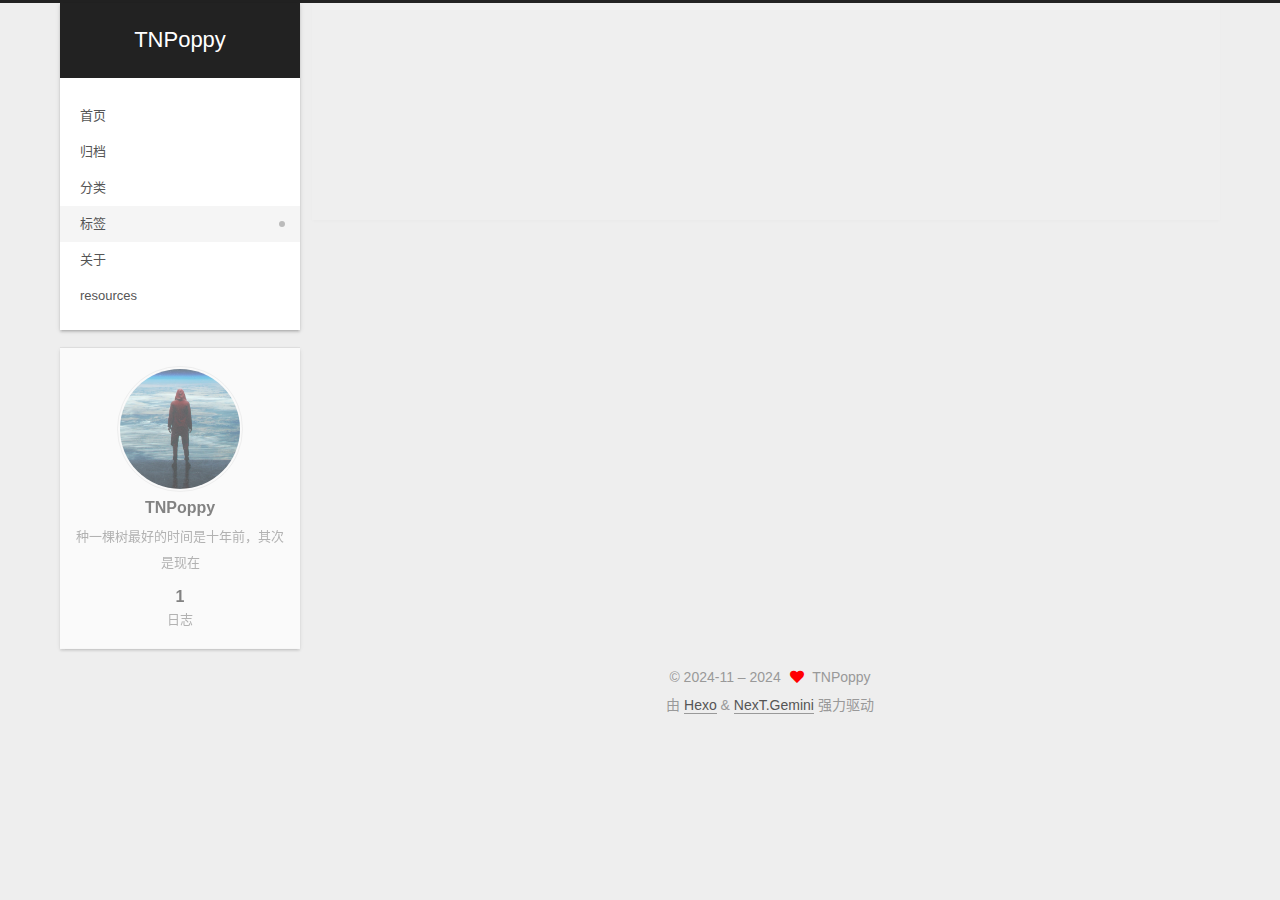
<file: tags/index.html>
<!DOCTYPE html>
<html lang="zh-CN">
<head>
  <meta charset="UTF-8">
<meta name="viewport" content="width=device-width, initial-scale=1, maximum-scale=2">
<meta name="theme-color" content="#222">
<meta name="generator" content="Hexo 7.3.0">
  <link rel="apple-touch-icon" sizes="180x180" href="/images/apple-touch-icon-next.png">
  <link rel="icon" type="image/png" sizes="32x32" href="/images/favicon-32x32.png">
  <link rel="icon" type="image/png" sizes="16x16" href="/images/favicon-16x16.png">
  <link rel="mask-icon" href="/images/logo.svg" color="#222">

<link rel="stylesheet" href="/css/main.css">


<link rel="stylesheet" href="/lib/font-awesome/css/all.min.css">

<script id="hexo-configurations">
    var NexT = window.NexT || {};
    var CONFIG = {"hostname":"example.com","root":"/","scheme":"Gemini","version":"7.8.0","exturl":false,"sidebar":{"position":"left","display":"post","padding":18,"offset":12,"onmobile":false},"copycode":{"enable":false,"show_result":false,"style":null},"back2top":{"enable":true,"sidebar":false,"scrollpercent":false},"bookmark":{"enable":false,"color":"#222","save":"auto"},"fancybox":false,"mediumzoom":false,"lazyload":false,"pangu":false,"comments":{"style":"tabs","active":null,"storage":true,"lazyload":false,"nav":null},"algolia":{"hits":{"per_page":10},"labels":{"input_placeholder":"Search for Posts","hits_empty":"We didn't find any results for the search: ${query}","hits_stats":"${hits} results found in ${time} ms"}},"localsearch":{"enable":false,"trigger":"auto","top_n_per_article":1,"unescape":false,"preload":false},"motion":{"enable":true,"async":false,"transition":{"post_block":"fadeIn","post_header":"slideDownIn","post_body":"slideDownIn","coll_header":"slideLeftIn","sidebar":"slideUpIn"}}};
  </script>

  <meta name="description" content="种一棵树最好的时间是十年前，其次是现在">
<meta property="og:type" content="website">
<meta property="og:title" content="tags">
<meta property="og:url" content="http://example.com/tags/index.html">
<meta property="og:site_name" content="TNPoppy">
<meta property="og:description" content="种一棵树最好的时间是十年前，其次是现在">
<meta property="og:locale" content="zh_CN">
<meta property="article:published_time" content="2024-11-25T11:00:48.000Z">
<meta property="article:modified_time" content="2024-11-25T11:02:39.601Z">
<meta property="article:author" content="TNPoppy">
<meta name="twitter:card" content="summary">

<link rel="canonical" href="http://example.com/tags/">


<script id="page-configurations">
  // https://hexo.io/docs/variables.html
  CONFIG.page = {
    sidebar: "",
    isHome : false,
    isPost : false,
    lang   : 'zh-CN'
  };
</script>

  <title>tags | TNPoppy
</title>
  






  <noscript>
  <style>
  .use-motion .brand,
  .use-motion .menu-item,
  .sidebar-inner,
  .use-motion .post-block,
  .use-motion .pagination,
  .use-motion .comments,
  .use-motion .post-header,
  .use-motion .post-body,
  .use-motion .collection-header { opacity: initial; }

  .use-motion .site-title,
  .use-motion .site-subtitle {
    opacity: initial;
    top: initial;
  }

  .use-motion .logo-line-before i { left: initial; }
  .use-motion .logo-line-after i { right: initial; }
  </style>
</noscript>

</head>

<body itemscope itemtype="http://schema.org/WebPage">
  <div class="container use-motion">
    <div class="headband"></div>

    <header class="header" itemscope itemtype="http://schema.org/WPHeader">
      <div class="header-inner"><div class="site-brand-container">
  <div class="site-nav-toggle">
    <div class="toggle" aria-label="切换导航栏">
      <span class="toggle-line toggle-line-first"></span>
      <span class="toggle-line toggle-line-middle"></span>
      <span class="toggle-line toggle-line-last"></span>
    </div>
  </div>

  <div class="site-meta">

    <a href="/" class="brand" rel="start">
      <span class="logo-line-before"><i></i></span>
      <h1 class="site-title">TNPoppy</h1>
      <span class="logo-line-after"><i></i></span>
    </a>
  </div>

  <div class="site-nav-right">
    <div class="toggle popup-trigger">
    </div>
  </div>
</div>




<nav class="site-nav">
  <ul id="menu" class="main-menu menu">
        <li class="menu-item menu-item-home">

    <a href="/" rel="section"><i class="home fa-fw"></i>首页</a>

  </li>
        <li class="menu-item menu-item-archives">

    <a href="/archives/" rel="section"><i class="archive fa-fw"></i>归档</a>

  </li>
        <li class="menu-item menu-item-categories">

    <a href="/categories/" rel="section"><i class="th fa-fw"></i>分类</a>

  </li>
        <li class="menu-item menu-item-tags">

    <a href="/tags/" rel="section"><i class="tags fa-fw"></i>标签</a>

  </li>
        <li class="menu-item menu-item-about">

    <a href="/about/" rel="section"><i class="user fa-fw"></i>关于</a>

  </li>
        <li class="menu-item menu-item-resources">

    <a href="/resources/" rel="section"><i class="download fa-fw"></i>resources</a>

  </li>
  </ul>
</nav>




</div>
    </header>

    
  <div class="back-to-top">
    <i class="fa fa-arrow-up"></i>
    <span>0%</span>
  </div>


    <main class="main">
      <div class="main-inner">
        <div class="content-wrap">
          
  
  

          <div class="content page posts-expand">
            

    
    
    
    <div class="post-block" lang="zh-CN">
      <header class="post-header">

<h1 class="post-title" itemprop="name headline">tags
</h1>

<div class="post-meta">
  

</div>

</header>

      
      
      
      <div class="post-body">
          <div class="tag-cloud">
            <div class="tag-cloud-title">
              暂无标签
            </div>
            <div class="tag-cloud-tags">
              
            </div>
          </div>
        
      </div>
      
      
      
    </div>
    

    
    
    


          </div>
          

<script>
  window.addEventListener('tabs:register', () => {
    let { activeClass } = CONFIG.comments;
    if (CONFIG.comments.storage) {
      activeClass = localStorage.getItem('comments_active') || activeClass;
    }
    if (activeClass) {
      let activeTab = document.querySelector(`a[href="#comment-${activeClass}"]`);
      if (activeTab) {
        activeTab.click();
      }
    }
  });
  if (CONFIG.comments.storage) {
    window.addEventListener('tabs:click', event => {
      if (!event.target.matches('.tabs-comment .tab-content .tab-pane')) return;
      let commentClass = event.target.classList[1];
      localStorage.setItem('comments_active', commentClass);
    });
  }
</script>

        </div>
          
  
  <div class="toggle sidebar-toggle">
    <span class="toggle-line toggle-line-first"></span>
    <span class="toggle-line toggle-line-middle"></span>
    <span class="toggle-line toggle-line-last"></span>
  </div>

  <aside class="sidebar">
    <div class="sidebar-inner">

      <ul class="sidebar-nav motion-element">
        <li class="sidebar-nav-toc">
          文章目录
        </li>
        <li class="sidebar-nav-overview">
          站点概览
        </li>
      </ul>

      <!--noindex-->
      <div class="post-toc-wrap sidebar-panel">
      </div>
      <!--/noindex-->

      <div class="site-overview-wrap sidebar-panel">
        <div class="site-author motion-element" itemprop="author" itemscope itemtype="http://schema.org/Person">
    <img class="site-author-image" itemprop="image" alt="TNPoppy"
      src="/images/avatar.png">
  <p class="site-author-name" itemprop="name">TNPoppy</p>
  <div class="site-description" itemprop="description">种一棵树最好的时间是十年前，其次是现在</div>
</div>
<div class="site-state-wrap motion-element">
  <nav class="site-state">
      <div class="site-state-item site-state-posts">
          <a href="/archives/">
        
          <span class="site-state-item-count">1</span>
          <span class="site-state-item-name">日志</span>
        </a>
      </div>
  </nav>
</div>



      </div>

    </div>
  </aside>
  <div id="sidebar-dimmer"></div>


      </div>
    </main>

    <footer class="footer">
      <div class="footer-inner">
        

        

<div class="copyright">
  
  &copy; 2024-11 – 
  <span itemprop="copyrightYear">2024</span>
  <span class="with-love">
    <i class="fa fa-heart"></i>
  </span>
  <span class="author" itemprop="copyrightHolder">TNPoppy</span>
</div>
  <div class="powered-by">由 <a href="https://hexo.io/" class="theme-link" rel="noopener" target="_blank">Hexo</a> & <a href="https://theme-next.org/" class="theme-link" rel="noopener" target="_blank">NexT.Gemini</a> 强力驱动
  </div>

        








      </div>
    </footer>
  </div>

  
  <script src="/lib/anime.min.js"></script>
  <script src="/lib/velocity/velocity.min.js"></script>
  <script src="/lib/velocity/velocity.ui.min.js"></script>

<script src="/js/utils.js"></script>

<script src="/js/motion.js"></script>


<script src="/js/schemes/pisces.js"></script>


<script src="/js/next-boot.js"></script>




  















  

  

</body>
</html>
</file>
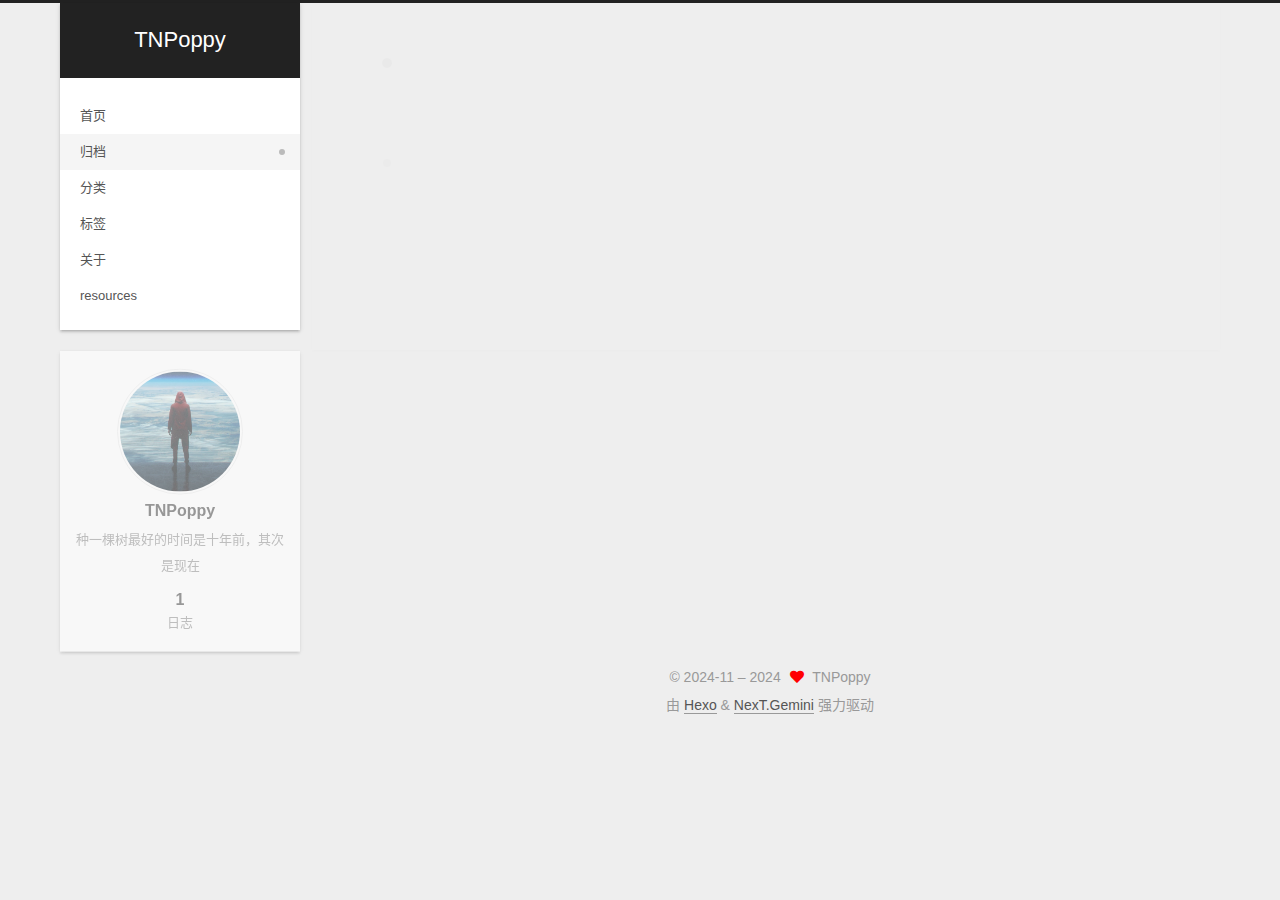
<file: archives/2024/index.html>
<!DOCTYPE html>
<html lang="zh-CN">
<head>
  <meta charset="UTF-8">
<meta name="viewport" content="width=device-width, initial-scale=1, maximum-scale=2">
<meta name="theme-color" content="#222">
<meta name="generator" content="Hexo 7.3.0">
  <link rel="apple-touch-icon" sizes="180x180" href="/images/apple-touch-icon-next.png">
  <link rel="icon" type="image/png" sizes="32x32" href="/images/favicon-32x32.png">
  <link rel="icon" type="image/png" sizes="16x16" href="/images/favicon-16x16.png">
  <link rel="mask-icon" href="/images/logo.svg" color="#222">

<link rel="stylesheet" href="/css/main.css">


<link rel="stylesheet" href="/lib/font-awesome/css/all.min.css">

<script id="hexo-configurations">
    var NexT = window.NexT || {};
    var CONFIG = {"hostname":"example.com","root":"/","scheme":"Gemini","version":"7.8.0","exturl":false,"sidebar":{"position":"left","display":"post","padding":18,"offset":12,"onmobile":false},"copycode":{"enable":false,"show_result":false,"style":null},"back2top":{"enable":true,"sidebar":false,"scrollpercent":false},"bookmark":{"enable":false,"color":"#222","save":"auto"},"fancybox":false,"mediumzoom":false,"lazyload":false,"pangu":false,"comments":{"style":"tabs","active":null,"storage":true,"lazyload":false,"nav":null},"algolia":{"hits":{"per_page":10},"labels":{"input_placeholder":"Search for Posts","hits_empty":"We didn't find any results for the search: ${query}","hits_stats":"${hits} results found in ${time} ms"}},"localsearch":{"enable":false,"trigger":"auto","top_n_per_article":1,"unescape":false,"preload":false},"motion":{"enable":true,"async":false,"transition":{"post_block":"fadeIn","post_header":"slideDownIn","post_body":"slideDownIn","coll_header":"slideLeftIn","sidebar":"slideUpIn"}}};
  </script>

  <meta name="description" content="种一棵树最好的时间是十年前，其次是现在">
<meta property="og:type" content="website">
<meta property="og:title" content="TNPoppy">
<meta property="og:url" content="http://example.com/archives/2024/index.html">
<meta property="og:site_name" content="TNPoppy">
<meta property="og:description" content="种一棵树最好的时间是十年前，其次是现在">
<meta property="og:locale" content="zh_CN">
<meta property="article:author" content="TNPoppy">
<meta name="twitter:card" content="summary">

<link rel="canonical" href="http://example.com/archives/2024/">


<script id="page-configurations">
  // https://hexo.io/docs/variables.html
  CONFIG.page = {
    sidebar: "",
    isHome : false,
    isPost : false,
    lang   : 'zh-CN'
  };
</script>

  <title>归档 | TNPoppy</title>
  






  <noscript>
  <style>
  .use-motion .brand,
  .use-motion .menu-item,
  .sidebar-inner,
  .use-motion .post-block,
  .use-motion .pagination,
  .use-motion .comments,
  .use-motion .post-header,
  .use-motion .post-body,
  .use-motion .collection-header { opacity: initial; }

  .use-motion .site-title,
  .use-motion .site-subtitle {
    opacity: initial;
    top: initial;
  }

  .use-motion .logo-line-before i { left: initial; }
  .use-motion .logo-line-after i { right: initial; }
  </style>
</noscript>

</head>

<body itemscope itemtype="http://schema.org/WebPage">
  <div class="container use-motion">
    <div class="headband"></div>

    <header class="header" itemscope itemtype="http://schema.org/WPHeader">
      <div class="header-inner"><div class="site-brand-container">
  <div class="site-nav-toggle">
    <div class="toggle" aria-label="切换导航栏">
      <span class="toggle-line toggle-line-first"></span>
      <span class="toggle-line toggle-line-middle"></span>
      <span class="toggle-line toggle-line-last"></span>
    </div>
  </div>

  <div class="site-meta">

    <a href="/" class="brand" rel="start">
      <span class="logo-line-before"><i></i></span>
      <h1 class="site-title">TNPoppy</h1>
      <span class="logo-line-after"><i></i></span>
    </a>
  </div>

  <div class="site-nav-right">
    <div class="toggle popup-trigger">
    </div>
  </div>
</div>




<nav class="site-nav">
  <ul id="menu" class="main-menu menu">
        <li class="menu-item menu-item-home">

    <a href="/" rel="section"><i class="home fa-fw"></i>首页</a>

  </li>
        <li class="menu-item menu-item-archives">

    <a href="/archives/" rel="section"><i class="archive fa-fw"></i>归档</a>

  </li>
        <li class="menu-item menu-item-categories">

    <a href="/categories/" rel="section"><i class="th fa-fw"></i>分类</a>

  </li>
        <li class="menu-item menu-item-tags">

    <a href="/tags/" rel="section"><i class="tags fa-fw"></i>标签</a>

  </li>
        <li class="menu-item menu-item-about">

    <a href="/about/" rel="section"><i class="user fa-fw"></i>关于</a>

  </li>
        <li class="menu-item menu-item-resources">

    <a href="/resources/" rel="section"><i class="download fa-fw"></i>resources</a>

  </li>
  </ul>
</nav>




</div>
    </header>

    
  <div class="back-to-top">
    <i class="fa fa-arrow-up"></i>
    <span>0%</span>
  </div>


    <main class="main">
      <div class="main-inner">
        <div class="content-wrap">
          

          <div class="content archive">
            

  
  
  
  <div class="post-block">
    <div class="posts-collapse">
      <div class="collection-title">
        <span class="collection-header">嗯..! 目前共计 1 篇日志。 继续努力。</span>
      </div>

      
    <div class="collection-year">
      <span class="collection-header">2024</span>
    </div>

  <article itemscope itemtype="http://schema.org/Article">
    <header class="post-header">

      <div class="post-meta">
        <time itemprop="dateCreated"
              datetime="2024-11-22T18:21:02+08:00"
              content="2024-11-22">
          11-22
        </time>
      </div>

      <div class="post-title">
          <a class="post-title-link" href="/2024/11/22/hello-world/" itemprop="url">
            <span itemprop="name">你好</span>
          </a>
      </div>

    </header>
  </article>


    </div>
  </div>
  
  
  

  



          </div>
          

<script>
  window.addEventListener('tabs:register', () => {
    let { activeClass } = CONFIG.comments;
    if (CONFIG.comments.storage) {
      activeClass = localStorage.getItem('comments_active') || activeClass;
    }
    if (activeClass) {
      let activeTab = document.querySelector(`a[href="#comment-${activeClass}"]`);
      if (activeTab) {
        activeTab.click();
      }
    }
  });
  if (CONFIG.comments.storage) {
    window.addEventListener('tabs:click', event => {
      if (!event.target.matches('.tabs-comment .tab-content .tab-pane')) return;
      let commentClass = event.target.classList[1];
      localStorage.setItem('comments_active', commentClass);
    });
  }
</script>

        </div>
          
  
  <div class="toggle sidebar-toggle">
    <span class="toggle-line toggle-line-first"></span>
    <span class="toggle-line toggle-line-middle"></span>
    <span class="toggle-line toggle-line-last"></span>
  </div>

  <aside class="sidebar">
    <div class="sidebar-inner">

      <ul class="sidebar-nav motion-element">
        <li class="sidebar-nav-toc">
          文章目录
        </li>
        <li class="sidebar-nav-overview">
          站点概览
        </li>
      </ul>

      <!--noindex-->
      <div class="post-toc-wrap sidebar-panel">
      </div>
      <!--/noindex-->

      <div class="site-overview-wrap sidebar-panel">
        <div class="site-author motion-element" itemprop="author" itemscope itemtype="http://schema.org/Person">
    <img class="site-author-image" itemprop="image" alt="TNPoppy"
      src="/images/avatar.png">
  <p class="site-author-name" itemprop="name">TNPoppy</p>
  <div class="site-description" itemprop="description">种一棵树最好的时间是十年前，其次是现在</div>
</div>
<div class="site-state-wrap motion-element">
  <nav class="site-state">
      <div class="site-state-item site-state-posts">
          <a href="/archives/">
        
          <span class="site-state-item-count">1</span>
          <span class="site-state-item-name">日志</span>
        </a>
      </div>
  </nav>
</div>



      </div>

    </div>
  </aside>
  <div id="sidebar-dimmer"></div>


      </div>
    </main>

    <footer class="footer">
      <div class="footer-inner">
        

        

<div class="copyright">
  
  &copy; 2024-11 – 
  <span itemprop="copyrightYear">2024</span>
  <span class="with-love">
    <i class="fa fa-heart"></i>
  </span>
  <span class="author" itemprop="copyrightHolder">TNPoppy</span>
</div>
  <div class="powered-by">由 <a href="https://hexo.io/" class="theme-link" rel="noopener" target="_blank">Hexo</a> & <a href="https://theme-next.org/" class="theme-link" rel="noopener" target="_blank">NexT.Gemini</a> 强力驱动
  </div>

        








      </div>
    </footer>
  </div>

  
  <script src="/lib/anime.min.js"></script>
  <script src="/lib/velocity/velocity.min.js"></script>
  <script src="/lib/velocity/velocity.ui.min.js"></script>

<script src="/js/utils.js"></script>

<script src="/js/motion.js"></script>


<script src="/js/schemes/pisces.js"></script>


<script src="/js/next-boot.js"></script>




  















  

  

</body>
</html>
</file>
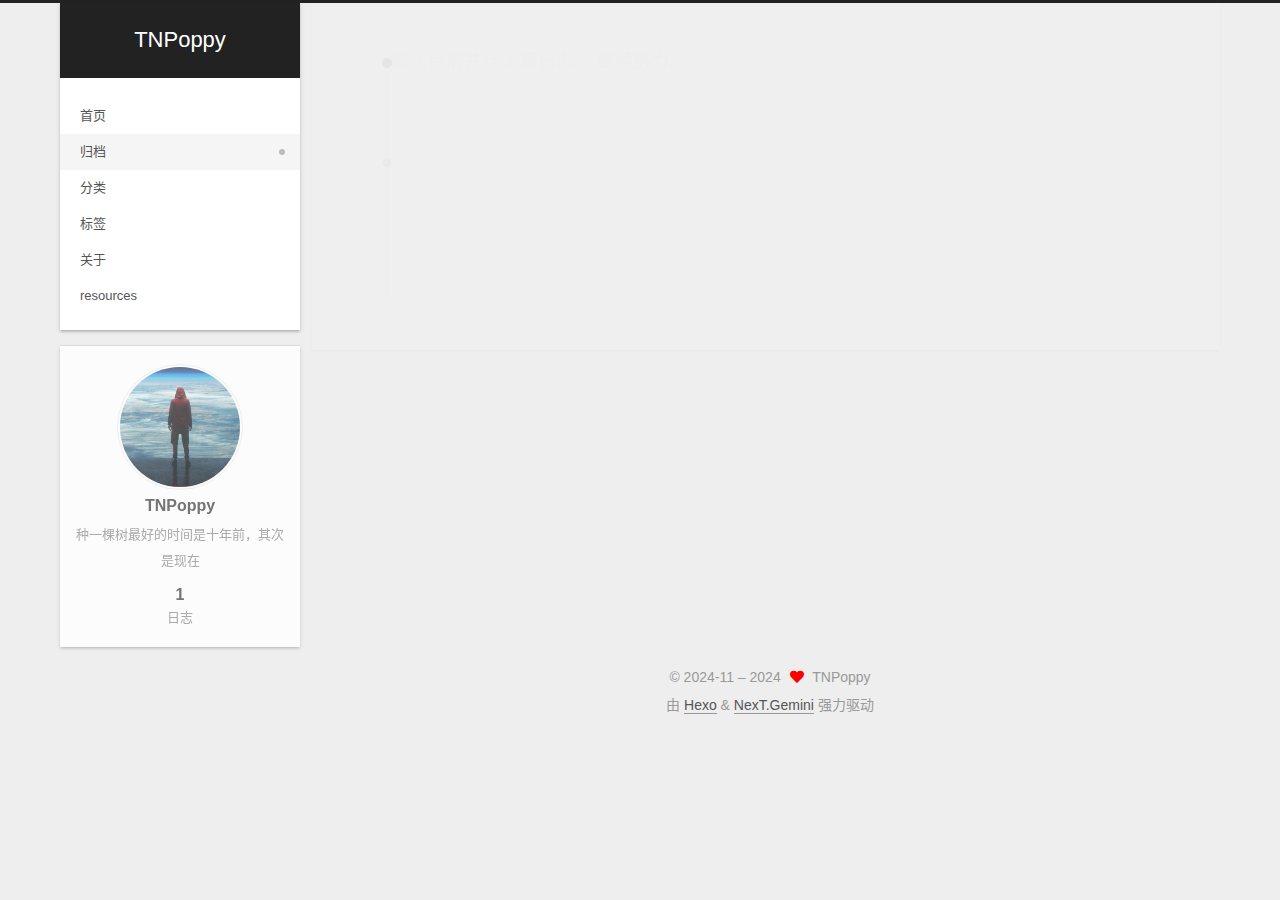
<file: archives/2024/11/index.html>
<!DOCTYPE html>
<html lang="zh-CN">
<head>
  <meta charset="UTF-8">
<meta name="viewport" content="width=device-width, initial-scale=1, maximum-scale=2">
<meta name="theme-color" content="#222">
<meta name="generator" content="Hexo 7.3.0">
  <link rel="apple-touch-icon" sizes="180x180" href="/images/apple-touch-icon-next.png">
  <link rel="icon" type="image/png" sizes="32x32" href="/images/favicon-32x32.png">
  <link rel="icon" type="image/png" sizes="16x16" href="/images/favicon-16x16.png">
  <link rel="mask-icon" href="/images/logo.svg" color="#222">

<link rel="stylesheet" href="/css/main.css">


<link rel="stylesheet" href="/lib/font-awesome/css/all.min.css">

<script id="hexo-configurations">
    var NexT = window.NexT || {};
    var CONFIG = {"hostname":"example.com","root":"/","scheme":"Gemini","version":"7.8.0","exturl":false,"sidebar":{"position":"left","display":"post","padding":18,"offset":12,"onmobile":false},"copycode":{"enable":false,"show_result":false,"style":null},"back2top":{"enable":true,"sidebar":false,"scrollpercent":false},"bookmark":{"enable":false,"color":"#222","save":"auto"},"fancybox":false,"mediumzoom":false,"lazyload":false,"pangu":false,"comments":{"style":"tabs","active":null,"storage":true,"lazyload":false,"nav":null},"algolia":{"hits":{"per_page":10},"labels":{"input_placeholder":"Search for Posts","hits_empty":"We didn't find any results for the search: ${query}","hits_stats":"${hits} results found in ${time} ms"}},"localsearch":{"enable":false,"trigger":"auto","top_n_per_article":1,"unescape":false,"preload":false},"motion":{"enable":true,"async":false,"transition":{"post_block":"fadeIn","post_header":"slideDownIn","post_body":"slideDownIn","coll_header":"slideLeftIn","sidebar":"slideUpIn"}}};
  </script>

  <meta name="description" content="种一棵树最好的时间是十年前，其次是现在">
<meta property="og:type" content="website">
<meta property="og:title" content="TNPoppy">
<meta property="og:url" content="http://example.com/archives/2024/11/index.html">
<meta property="og:site_name" content="TNPoppy">
<meta property="og:description" content="种一棵树最好的时间是十年前，其次是现在">
<meta property="og:locale" content="zh_CN">
<meta property="article:author" content="TNPoppy">
<meta name="twitter:card" content="summary">

<link rel="canonical" href="http://example.com/archives/2024/11/">


<script id="page-configurations">
  // https://hexo.io/docs/variables.html
  CONFIG.page = {
    sidebar: "",
    isHome : false,
    isPost : false,
    lang   : 'zh-CN'
  };
</script>

  <title>归档 | TNPoppy</title>
  






  <noscript>
  <style>
  .use-motion .brand,
  .use-motion .menu-item,
  .sidebar-inner,
  .use-motion .post-block,
  .use-motion .pagination,
  .use-motion .comments,
  .use-motion .post-header,
  .use-motion .post-body,
  .use-motion .collection-header { opacity: initial; }

  .use-motion .site-title,
  .use-motion .site-subtitle {
    opacity: initial;
    top: initial;
  }

  .use-motion .logo-line-before i { left: initial; }
  .use-motion .logo-line-after i { right: initial; }
  </style>
</noscript>

</head>

<body itemscope itemtype="http://schema.org/WebPage">
  <div class="container use-motion">
    <div class="headband"></div>

    <header class="header" itemscope itemtype="http://schema.org/WPHeader">
      <div class="header-inner"><div class="site-brand-container">
  <div class="site-nav-toggle">
    <div class="toggle" aria-label="切换导航栏">
      <span class="toggle-line toggle-line-first"></span>
      <span class="toggle-line toggle-line-middle"></span>
      <span class="toggle-line toggle-line-last"></span>
    </div>
  </div>

  <div class="site-meta">

    <a href="/" class="brand" rel="start">
      <span class="logo-line-before"><i></i></span>
      <h1 class="site-title">TNPoppy</h1>
      <span class="logo-line-after"><i></i></span>
    </a>
  </div>

  <div class="site-nav-right">
    <div class="toggle popup-trigger">
    </div>
  </div>
</div>




<nav class="site-nav">
  <ul id="menu" class="main-menu menu">
        <li class="menu-item menu-item-home">

    <a href="/" rel="section"><i class="home fa-fw"></i>首页</a>

  </li>
        <li class="menu-item menu-item-archives">

    <a href="/archives/" rel="section"><i class="archive fa-fw"></i>归档</a>

  </li>
        <li class="menu-item menu-item-categories">

    <a href="/categories/" rel="section"><i class="th fa-fw"></i>分类</a>

  </li>
        <li class="menu-item menu-item-tags">

    <a href="/tags/" rel="section"><i class="tags fa-fw"></i>标签</a>

  </li>
        <li class="menu-item menu-item-about">

    <a href="/about/" rel="section"><i class="user fa-fw"></i>关于</a>

  </li>
        <li class="menu-item menu-item-resources">

    <a href="/resources/" rel="section"><i class="download fa-fw"></i>resources</a>

  </li>
  </ul>
</nav>




</div>
    </header>

    
  <div class="back-to-top">
    <i class="fa fa-arrow-up"></i>
    <span>0%</span>
  </div>


    <main class="main">
      <div class="main-inner">
        <div class="content-wrap">
          

          <div class="content archive">
            

  
  
  
  <div class="post-block">
    <div class="posts-collapse">
      <div class="collection-title">
        <span class="collection-header">嗯..! 目前共计 1 篇日志。 继续努力。</span>
      </div>

      
    <div class="collection-year">
      <span class="collection-header">2024</span>
    </div>

  <article itemscope itemtype="http://schema.org/Article">
    <header class="post-header">

      <div class="post-meta">
        <time itemprop="dateCreated"
              datetime="2024-11-22T18:21:02+08:00"
              content="2024-11-22">
          11-22
        </time>
      </div>

      <div class="post-title">
          <a class="post-title-link" href="/2024/11/22/hello-world/" itemprop="url">
            <span itemprop="name">你好</span>
          </a>
      </div>

    </header>
  </article>


    </div>
  </div>
  
  
  

  



          </div>
          

<script>
  window.addEventListener('tabs:register', () => {
    let { activeClass } = CONFIG.comments;
    if (CONFIG.comments.storage) {
      activeClass = localStorage.getItem('comments_active') || activeClass;
    }
    if (activeClass) {
      let activeTab = document.querySelector(`a[href="#comment-${activeClass}"]`);
      if (activeTab) {
        activeTab.click();
      }
    }
  });
  if (CONFIG.comments.storage) {
    window.addEventListener('tabs:click', event => {
      if (!event.target.matches('.tabs-comment .tab-content .tab-pane')) return;
      let commentClass = event.target.classList[1];
      localStorage.setItem('comments_active', commentClass);
    });
  }
</script>

        </div>
          
  
  <div class="toggle sidebar-toggle">
    <span class="toggle-line toggle-line-first"></span>
    <span class="toggle-line toggle-line-middle"></span>
    <span class="toggle-line toggle-line-last"></span>
  </div>

  <aside class="sidebar">
    <div class="sidebar-inner">

      <ul class="sidebar-nav motion-element">
        <li class="sidebar-nav-toc">
          文章目录
        </li>
        <li class="sidebar-nav-overview">
          站点概览
        </li>
      </ul>

      <!--noindex-->
      <div class="post-toc-wrap sidebar-panel">
      </div>
      <!--/noindex-->

      <div class="site-overview-wrap sidebar-panel">
        <div class="site-author motion-element" itemprop="author" itemscope itemtype="http://schema.org/Person">
    <img class="site-author-image" itemprop="image" alt="TNPoppy"
      src="/images/avatar.png">
  <p class="site-author-name" itemprop="name">TNPoppy</p>
  <div class="site-description" itemprop="description">种一棵树最好的时间是十年前，其次是现在</div>
</div>
<div class="site-state-wrap motion-element">
  <nav class="site-state">
      <div class="site-state-item site-state-posts">
          <a href="/archives/">
        
          <span class="site-state-item-count">1</span>
          <span class="site-state-item-name">日志</span>
        </a>
      </div>
  </nav>
</div>



      </div>

    </div>
  </aside>
  <div id="sidebar-dimmer"></div>


      </div>
    </main>

    <footer class="footer">
      <div class="footer-inner">
        

        

<div class="copyright">
  
  &copy; 2024-11 – 
  <span itemprop="copyrightYear">2024</span>
  <span class="with-love">
    <i class="fa fa-heart"></i>
  </span>
  <span class="author" itemprop="copyrightHolder">TNPoppy</span>
</div>
  <div class="powered-by">由 <a href="https://hexo.io/" class="theme-link" rel="noopener" target="_blank">Hexo</a> & <a href="https://theme-next.org/" class="theme-link" rel="noopener" target="_blank">NexT.Gemini</a> 强力驱动
  </div>

        








      </div>
    </footer>
  </div>

  
  <script src="/lib/anime.min.js"></script>
  <script src="/lib/velocity/velocity.min.js"></script>
  <script src="/lib/velocity/velocity.ui.min.js"></script>

<script src="/js/utils.js"></script>

<script src="/js/motion.js"></script>


<script src="/js/schemes/pisces.js"></script>


<script src="/js/next-boot.js"></script>




  















  

  

</body>
</html>
</file>
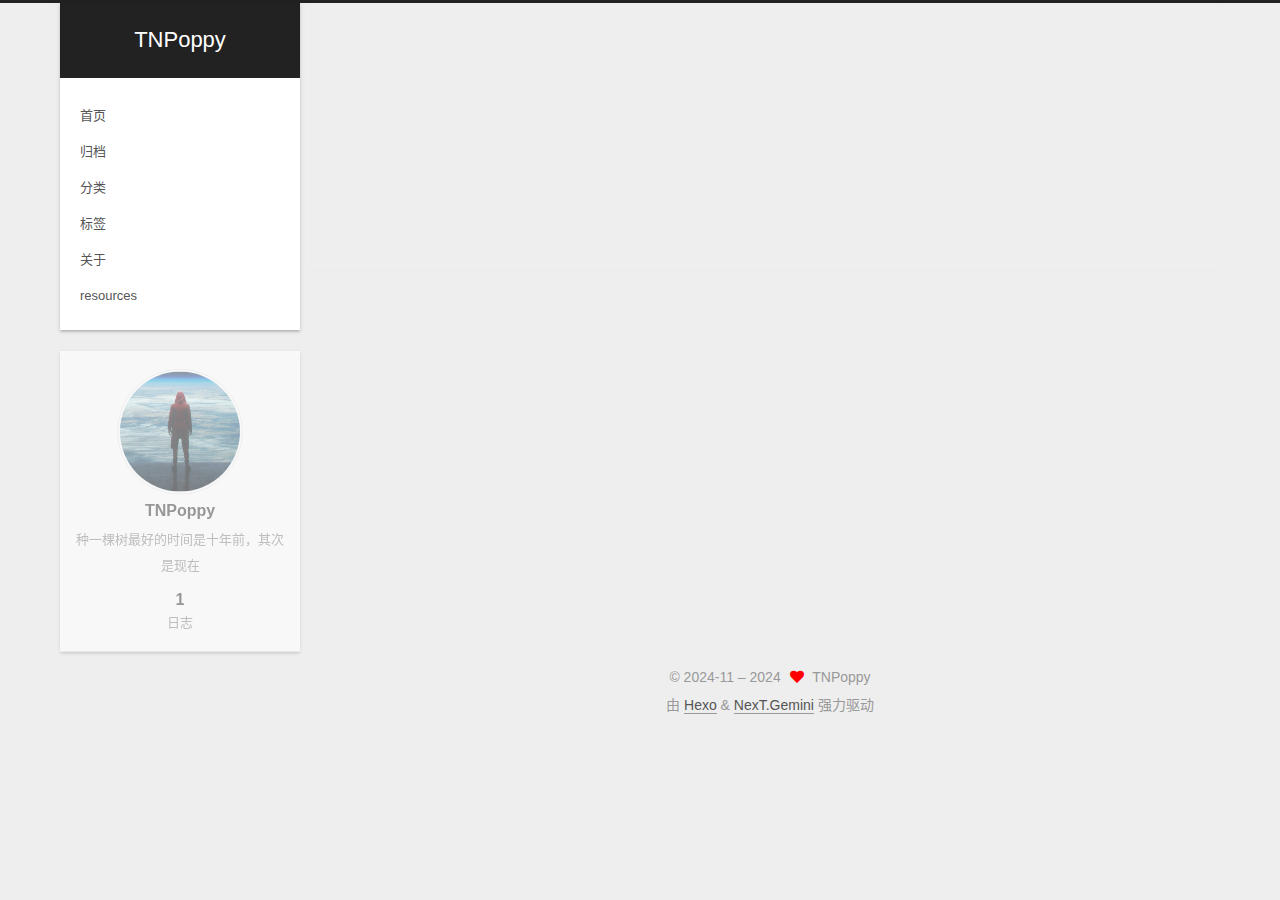
<file: 2024/11/22/hello-world/index.html>
<!DOCTYPE html>
<html lang="zh-CN">
<head>
  <meta charset="UTF-8">
<meta name="viewport" content="width=device-width, initial-scale=1, maximum-scale=2">
<meta name="theme-color" content="#222">
<meta name="generator" content="Hexo 7.3.0">
  <link rel="apple-touch-icon" sizes="180x180" href="/images/apple-touch-icon-next.png">
  <link rel="icon" type="image/png" sizes="32x32" href="/images/favicon-32x32.png">
  <link rel="icon" type="image/png" sizes="16x16" href="/images/favicon-16x16.png">
  <link rel="mask-icon" href="/images/logo.svg" color="#222">

<link rel="stylesheet" href="/css/main.css">


<link rel="stylesheet" href="/lib/font-awesome/css/all.min.css">

<script id="hexo-configurations">
    var NexT = window.NexT || {};
    var CONFIG = {"hostname":"example.com","root":"/","scheme":"Gemini","version":"7.8.0","exturl":false,"sidebar":{"position":"left","display":"post","padding":18,"offset":12,"onmobile":false},"copycode":{"enable":false,"show_result":false,"style":null},"back2top":{"enable":true,"sidebar":false,"scrollpercent":false},"bookmark":{"enable":false,"color":"#222","save":"auto"},"fancybox":false,"mediumzoom":false,"lazyload":false,"pangu":false,"comments":{"style":"tabs","active":null,"storage":true,"lazyload":false,"nav":null},"algolia":{"hits":{"per_page":10},"labels":{"input_placeholder":"Search for Posts","hits_empty":"We didn't find any results for the search: ${query}","hits_stats":"${hits} results found in ${time} ms"}},"localsearch":{"enable":false,"trigger":"auto","top_n_per_article":1,"unescape":false,"preload":false},"motion":{"enable":true,"async":false,"transition":{"post_block":"fadeIn","post_header":"slideDownIn","post_body":"slideDownIn","coll_header":"slideLeftIn","sidebar":"slideUpIn"}}};
  </script>

  <meta name="description" content="你好，这里是TN的 B l o g ，创立于2024.11.25">
<meta property="og:type" content="article">
<meta property="og:title" content="你好">
<meta property="og:url" content="http://example.com/2024/11/22/hello-world/index.html">
<meta property="og:site_name" content="TNPoppy">
<meta property="og:description" content="你好，这里是TN的 B l o g ，创立于2024.11.25">
<meta property="og:locale" content="zh_CN">
<meta property="article:published_time" content="2024-11-22T10:21:02.589Z">
<meta property="article:modified_time" content="2024-11-25T12:21:59.120Z">
<meta property="article:author" content="TNPoppy">
<meta name="twitter:card" content="summary">

<link rel="canonical" href="http://example.com/2024/11/22/hello-world/">


<script id="page-configurations">
  // https://hexo.io/docs/variables.html
  CONFIG.page = {
    sidebar: "",
    isHome : false,
    isPost : true,
    lang   : 'zh-CN'
  };
</script>

  <title>你好 | TNPoppy</title>
  






  <noscript>
  <style>
  .use-motion .brand,
  .use-motion .menu-item,
  .sidebar-inner,
  .use-motion .post-block,
  .use-motion .pagination,
  .use-motion .comments,
  .use-motion .post-header,
  .use-motion .post-body,
  .use-motion .collection-header { opacity: initial; }

  .use-motion .site-title,
  .use-motion .site-subtitle {
    opacity: initial;
    top: initial;
  }

  .use-motion .logo-line-before i { left: initial; }
  .use-motion .logo-line-after i { right: initial; }
  </style>
</noscript>

</head>

<body itemscope itemtype="http://schema.org/WebPage">
  <div class="container use-motion">
    <div class="headband"></div>

    <header class="header" itemscope itemtype="http://schema.org/WPHeader">
      <div class="header-inner"><div class="site-brand-container">
  <div class="site-nav-toggle">
    <div class="toggle" aria-label="切换导航栏">
      <span class="toggle-line toggle-line-first"></span>
      <span class="toggle-line toggle-line-middle"></span>
      <span class="toggle-line toggle-line-last"></span>
    </div>
  </div>

  <div class="site-meta">

    <a href="/" class="brand" rel="start">
      <span class="logo-line-before"><i></i></span>
      <h1 class="site-title">TNPoppy</h1>
      <span class="logo-line-after"><i></i></span>
    </a>
  </div>

  <div class="site-nav-right">
    <div class="toggle popup-trigger">
    </div>
  </div>
</div>




<nav class="site-nav">
  <ul id="menu" class="main-menu menu">
        <li class="menu-item menu-item-home">

    <a href="/" rel="section"><i class="home fa-fw"></i>首页</a>

  </li>
        <li class="menu-item menu-item-archives">

    <a href="/archives/" rel="section"><i class="archive fa-fw"></i>归档</a>

  </li>
        <li class="menu-item menu-item-categories">

    <a href="/categories/" rel="section"><i class="th fa-fw"></i>分类</a>

  </li>
        <li class="menu-item menu-item-tags">

    <a href="/tags/" rel="section"><i class="tags fa-fw"></i>标签</a>

  </li>
        <li class="menu-item menu-item-about">

    <a href="/about/" rel="section"><i class="user fa-fw"></i>关于</a>

  </li>
        <li class="menu-item menu-item-resources">

    <a href="/resources/" rel="section"><i class="download fa-fw"></i>resources</a>

  </li>
  </ul>
</nav>




</div>
    </header>

    
  <div class="back-to-top">
    <i class="fa fa-arrow-up"></i>
    <span>0%</span>
  </div>


    <main class="main">
      <div class="main-inner">
        <div class="content-wrap">
          

          <div class="content post posts-expand">
            

    
  
  
  <article itemscope itemtype="http://schema.org/Article" class="post-block" lang="zh-CN">
    <link itemprop="mainEntityOfPage" href="http://example.com/2024/11/22/hello-world/">

    <span hidden itemprop="author" itemscope itemtype="http://schema.org/Person">
      <meta itemprop="image" content="/images/avatar.png">
      <meta itemprop="name" content="TNPoppy">
      <meta itemprop="description" content="种一棵树最好的时间是十年前，其次是现在">
    </span>

    <span hidden itemprop="publisher" itemscope itemtype="http://schema.org/Organization">
      <meta itemprop="name" content="TNPoppy">
    </span>
      <header class="post-header">
        <h1 class="post-title" itemprop="name headline">
          你好
        </h1>

        <div class="post-meta">
            <span class="post-meta-item">
              <span class="post-meta-item-icon">
                <i class="far fa-calendar"></i>
              </span>
              <span class="post-meta-item-text">发表于</span>

              <time title="创建时间：2024-11-22 18:21:02" itemprop="dateCreated datePublished" datetime="2024-11-22T18:21:02+08:00">2024-11-22</time>
            </span>
              <span class="post-meta-item">
                <span class="post-meta-item-icon">
                  <i class="far fa-calendar-check"></i>
                </span>
                <span class="post-meta-item-text">更新于</span>
                <time title="修改时间：2024-11-25 20:21:59" itemprop="dateModified" datetime="2024-11-25T20:21:59+08:00">2024-11-25</time>
              </span>

          

        </div>
      </header>

    
    
    
    <div class="post-body" itemprop="articleBody">

      
        <p>你好，这里是TN的 B l o g ，创立于2024.11.25</p>

    </div>

    
    
    

      <footer class="post-footer">

        


        
      </footer>
    
  </article>
  
  
  



          </div>
          

<script>
  window.addEventListener('tabs:register', () => {
    let { activeClass } = CONFIG.comments;
    if (CONFIG.comments.storage) {
      activeClass = localStorage.getItem('comments_active') || activeClass;
    }
    if (activeClass) {
      let activeTab = document.querySelector(`a[href="#comment-${activeClass}"]`);
      if (activeTab) {
        activeTab.click();
      }
    }
  });
  if (CONFIG.comments.storage) {
    window.addEventListener('tabs:click', event => {
      if (!event.target.matches('.tabs-comment .tab-content .tab-pane')) return;
      let commentClass = event.target.classList[1];
      localStorage.setItem('comments_active', commentClass);
    });
  }
</script>

        </div>
          
  
  <div class="toggle sidebar-toggle">
    <span class="toggle-line toggle-line-first"></span>
    <span class="toggle-line toggle-line-middle"></span>
    <span class="toggle-line toggle-line-last"></span>
  </div>

  <aside class="sidebar">
    <div class="sidebar-inner">

      <ul class="sidebar-nav motion-element">
        <li class="sidebar-nav-toc">
          文章目录
        </li>
        <li class="sidebar-nav-overview">
          站点概览
        </li>
      </ul>

      <!--noindex-->
      <div class="post-toc-wrap sidebar-panel">
      </div>
      <!--/noindex-->

      <div class="site-overview-wrap sidebar-panel">
        <div class="site-author motion-element" itemprop="author" itemscope itemtype="http://schema.org/Person">
    <img class="site-author-image" itemprop="image" alt="TNPoppy"
      src="/images/avatar.png">
  <p class="site-author-name" itemprop="name">TNPoppy</p>
  <div class="site-description" itemprop="description">种一棵树最好的时间是十年前，其次是现在</div>
</div>
<div class="site-state-wrap motion-element">
  <nav class="site-state">
      <div class="site-state-item site-state-posts">
          <a href="/archives/">
        
          <span class="site-state-item-count">1</span>
          <span class="site-state-item-name">日志</span>
        </a>
      </div>
  </nav>
</div>



      </div>

    </div>
  </aside>
  <div id="sidebar-dimmer"></div>


      </div>
    </main>

    <footer class="footer">
      <div class="footer-inner">
        

        

<div class="copyright">
  
  &copy; 2024-11 – 
  <span itemprop="copyrightYear">2024</span>
  <span class="with-love">
    <i class="fa fa-heart"></i>
  </span>
  <span class="author" itemprop="copyrightHolder">TNPoppy</span>
</div>
  <div class="powered-by">由 <a href="https://hexo.io/" class="theme-link" rel="noopener" target="_blank">Hexo</a> & <a href="https://theme-next.org/" class="theme-link" rel="noopener" target="_blank">NexT.Gemini</a> 强力驱动
  </div>

        








      </div>
    </footer>
  </div>

  
  <script src="/lib/anime.min.js"></script>
  <script src="/lib/velocity/velocity.min.js"></script>
  <script src="/lib/velocity/velocity.ui.min.js"></script>

<script src="/js/utils.js"></script>

<script src="/js/motion.js"></script>


<script src="/js/schemes/pisces.js"></script>


<script src="/js/next-boot.js"></script>




  















  

  

</body>
</html>
</file>
<file: css/main.css>
:root {
  --body-bg-color: #eee;
  --content-bg-color: #fff;
  --card-bg-color: #f5f5f5;
  --text-color: #555;
  --blockquote-color: #666;
  --link-color: #555;
  --link-hover-color: #222;
  --brand-color: #fff;
  --brand-hover-color: #fff;
  --table-row-odd-bg-color: #f9f9f9;
  --table-row-hover-bg-color: #f5f5f5;
  --menu-item-bg-color: #f5f5f5;
  --btn-default-bg: #fff;
  --btn-default-color: #555;
  --btn-default-border-color: #555;
  --btn-default-hover-bg: #222;
  --btn-default-hover-color: #fff;
  --btn-default-hover-border-color: #222;
}
html {
  line-height: 1.15; /* 1 */
  -webkit-text-size-adjust: 100%; /* 2 */
}
body {
  margin: 0;
}
main {
  display: block;
}
h1 {
  font-size: 2em;
  margin: 0.67em 0;
}
hr {
  box-sizing: content-box; /* 1 */
  height: 0; /* 1 */
  overflow: visible; /* 2 */
}
pre {
  font-family: monospace, monospace; /* 1 */
  font-size: 1em; /* 2 */
}
a {
  background: transparent;
}
abbr[title] {
  border-bottom: none; /* 1 */
  text-decoration: underline; /* 2 */
  text-decoration: underline dotted; /* 2 */
}
b,
strong {
  font-weight: bolder;
}
code,
kbd,
samp {
  font-family: monospace, monospace; /* 1 */
  font-size: 1em; /* 2 */
}
small {
  font-size: 80%;
}
sub,
sup {
  font-size: 75%;
  line-height: 0;
  position: relative;
  vertical-align: baseline;
}
sub {
  bottom: -0.25em;
}
sup {
  top: -0.5em;
}
img {
  border-style: none;
}
button,
input,
optgroup,
select,
textarea {
  font-family: inherit; /* 1 */
  font-size: 100%; /* 1 */
  line-height: 1.15; /* 1 */
  margin: 0; /* 2 */
}
button,
input {
/* 1 */
  overflow: visible;
}
button,
select {
/* 1 */
  text-transform: none;
}
button,
[type='button'],
[type='reset'],
[type='submit'] {
  -webkit-appearance: button;
}
button::-moz-focus-inner,
[type='button']::-moz-focus-inner,
[type='reset']::-moz-focus-inner,
[type='submit']::-moz-focus-inner {
  border-style: none;
  padding: 0;
}
button:-moz-focusring,
[type='button']:-moz-focusring,
[type='reset']:-moz-focusring,
[type='submit']:-moz-focusring {
  outline: 1px dotted ButtonText;
}
fieldset {
  padding: 0.35em 0.75em 0.625em;
}
legend {
  box-sizing: border-box; /* 1 */
  color: inherit; /* 2 */
  display: table; /* 1 */
  max-width: 100%; /* 1 */
  padding: 0; /* 3 */
  white-space: normal; /* 1 */
}
progress {
  vertical-align: baseline;
}
textarea {
  overflow: auto;
}
[type='checkbox'],
[type='radio'] {
  box-sizing: border-box; /* 1 */
  padding: 0; /* 2 */
}
[type='number']::-webkit-inner-spin-button,
[type='number']::-webkit-outer-spin-button {
  height: auto;
}
[type='search'] {
  outline-offset: -2px; /* 2 */
  -webkit-appearance: textfield; /* 1 */
}
[type='search']::-webkit-search-decoration {
  -webkit-appearance: none;
}
::-webkit-file-upload-button {
  font: inherit; /* 2 */
  -webkit-appearance: button; /* 1 */
}
details {
  display: block;
}
summary {
  display: list-item;
}
template {
  display: none;
}
[hidden] {
  display: none;
}
::selection {
  background: #262a30;
  color: #eee;
}
html,
body {
  height: 100%;
}
body {
  background: var(--body-bg-color);
  color: var(--text-color);
  font-family: 'Lato', "PingFang SC", "Microsoft YaHei", sans-serif;
  font-size: 1em;
  line-height: 2;
}
@media (max-width: 991px) {
  body {
    padding-left: 0 !important;
    padding-right: 0 !important;
  }
}
h1,
h2,
h3,
h4,
h5,
h6 {
  font-family: 'Lato', "PingFang SC", "Microsoft YaHei", sans-serif;
  font-weight: bold;
  line-height: 1.5;
  margin: 20px 0 15px;
}
h1 {
  font-size: 1.5em;
}
h2 {
  font-size: 1.375em;
}
h3 {
  font-size: 1.25em;
}
h4 {
  font-size: 1.125em;
}
h5 {
  font-size: 1em;
}
h6 {
  font-size: 0.875em;
}
p {
  margin: 0 0 20px 0;
}
a,
span.exturl {
  border-bottom: 1px solid #999;
  color: var(--link-color);
  outline: 0;
  text-decoration: none;
  overflow-wrap: break-word;
  word-wrap: break-word;
  cursor: pointer;
}
a:hover,
span.exturl:hover {
  border-bottom-color: var(--link-hover-color);
  color: var(--link-hover-color);
}
iframe,
img,
video {
  display: block;
  margin-left: auto;
  margin-right: auto;
  max-width: 100%;
}
hr {
  background-image: repeating-linear-gradient(-45deg, #ddd, #ddd 4px, transparent 4px, transparent 8px);
  border: 0;
  height: 3px;
  margin: 40px 0;
}
blockquote {
  border-left: 4px solid #ddd;
  color: var(--blockquote-color);
  margin: 0;
  padding: 0 15px;
}
blockquote cite::before {
  content: '-';
  padding: 0 5px;
}
dt {
  font-weight: bold;
}
dd {
  margin: 0;
  padding: 0;
}
kbd {
  background-color: #f5f5f5;
  background-image: linear-gradient(#eee, #fff, #eee);
  border: 1px solid #ccc;
  border-radius: 0.2em;
  box-shadow: 0.1em 0.1em 0.2em rgba(0,0,0,0.1);
  color: #555;
  font-family: inherit;
  padding: 0.1em 0.3em;
  white-space: nowrap;
}
.table-container {
  overflow: auto;
}
table {
  border-collapse: collapse;
  border-spacing: 0;
  font-size: 0.875em;
  margin: 0 0 20px 0;
  width: 100%;
}
tbody tr:nth-of-type(odd) {
  background: var(--table-row-odd-bg-color);
}
tbody tr:hover {
  background: var(--table-row-hover-bg-color);
}
caption,
th,
td {
  font-weight: normal;
  padding: 8px;
  vertical-align: middle;
}
th,
td {
  border: 1px solid #ddd;
  border-bottom: 3px solid #ddd;
}
th {
  font-weight: 700;
  padding-bottom: 10px;
}
td {
  border-bottom-width: 1px;
}
.btn {
  background: var(--btn-default-bg);
  border: 2px solid var(--btn-default-border-color);
  border-radius: 2px;
  color: var(--btn-default-color);
  display: inline-block;
  font-size: 0.875em;
  line-height: 2;
  padding: 0 20px;
  text-decoration: none;
  transition-property: background-color;
  transition-delay: 0s;
  transition-duration: 0.2s;
  transition-timing-function: ease-in-out;
}
.btn:hover {
  background: var(--btn-default-hover-bg);
  border-color: var(--btn-default-hover-border-color);
  color: var(--btn-default-hover-color);
}
.btn + .btn {
  margin: 0 0 8px 8px;
}
.btn .fa-fw {
  text-align: left;
  width: 1.285714285714286em;
}
.toggle {
  line-height: 0;
}
.toggle .toggle-line {
  background: #fff;
  display: inline-block;
  height: 2px;
  left: 0;
  position: relative;
  top: 0;
  transition: all 0.4s;
  vertical-align: top;
  width: 100%;
}
.toggle .toggle-line:not(:first-child) {
  margin-top: 3px;
}
.toggle.toggle-arrow .toggle-line-first {
  left: 50%;
  top: 2px;
  transform: rotate(45deg);
  width: 50%;
}
.toggle.toggle-arrow .toggle-line-middle {
  left: 2px;
  width: 90%;
}
.toggle.toggle-arrow .toggle-line-last {
  left: 50%;
  top: -2px;
  transform: rotate(-45deg);
  width: 50%;
}
.toggle.toggle-close .toggle-line-first {
  transform: rotate(-45deg);
  top: 5px;
}
.toggle.toggle-close .toggle-line-middle {
  opacity: 0;
}
.toggle.toggle-close .toggle-line-last {
  transform: rotate(45deg);
  top: -5px;
}
.highlight,
pre {
  background: #f7f7f7;
  color: #4d4d4c;
  line-height: 1.6;
  margin: 0 auto 20px;
}
pre,
code {
  font-family: consolas, Menlo, monospace, "PingFang SC", "Microsoft YaHei";
}
code {
  background: #eee;
  border-radius: 3px;
  color: #555;
  padding: 2px 4px;
  overflow-wrap: break-word;
  word-wrap: break-word;
}
.highlight *::selection {
  background: #d6d6d6;
}
.highlight pre {
  border: 0;
  margin: 0;
  padding: 10px 0;
}
.highlight table {
  border: 0;
  margin: 0;
  width: auto;
}
.highlight td {
  border: 0;
  padding: 0;
}
.highlight figcaption {
  background: #eff2f3;
  color: #4d4d4c;
  display: flex;
  font-size: 0.875em;
  justify-content: space-between;
  line-height: 1.2;
  padding: 0.5em;
}
.highlight figcaption a {
  color: #4d4d4c;
}
.highlight figcaption a:hover {
  border-bottom-color: #4d4d4c;
}
.highlight .gutter {
  -moz-user-select: none;
  -ms-user-select: none;
  -webkit-user-select: none;
  user-select: none;
}
.highlight .gutter pre {
  background: #eff2f3;
  color: #869194;
  padding-left: 10px;
  padding-right: 10px;
  text-align: right;
}
.highlight .code pre {
  background: #f7f7f7;
  padding-left: 10px;
  width: 100%;
}
.gist table {
  width: auto;
}
.gist table td {
  border: 0;
}
pre {
  overflow: auto;
  padding: 10px;
}
pre code {
  background: none;
  color: #4d4d4c;
  font-size: 0.875em;
  padding: 0;
  text-shadow: none;
}
pre .deletion {
  background: #fdd;
}
pre .addition {
  background: #dfd;
}
pre .meta {
  color: #eab700;
  -moz-user-select: none;
  -ms-user-select: none;
  -webkit-user-select: none;
  user-select: none;
}
pre .comment {
  color: #8e908c;
}
pre .variable,
pre .attribute,
pre .tag,
pre .name,
pre .regexp,
pre .ruby .constant,
pre .xml .tag .title,
pre .xml .pi,
pre .xml .doctype,
pre .html .doctype,
pre .css .id,
pre .css .class,
pre .css .pseudo {
  color: #c82829;
}
pre .number,
pre .preprocessor,
pre .built_in,
pre .builtin-name,
pre .literal,
pre .params,
pre .constant,
pre .command {
  color: #f5871f;
}
pre .ruby .class .title,
pre .css .rules .attribute,
pre .string,
pre .symbol,
pre .value,
pre .inheritance,
pre .header,
pre .ruby .symbol,
pre .xml .cdata,
pre .special,
pre .formula {
  color: #718c00;
}
pre .title,
pre .css .hexcolor {
  color: #3e999f;
}
pre .function,
pre .python .decorator,
pre .python .title,
pre .ruby .function .title,
pre .ruby .title .keyword,
pre .perl .sub,
pre .javascript .title,
pre .coffeescript .title {
  color: #4271ae;
}
pre .keyword,
pre .javascript .function {
  color: #8959a8;
}
.blockquote-center {
  border-left: none;
  margin: 40px 0;
  padding: 0;
  position: relative;
  text-align: center;
}
.blockquote-center .fa {
  display: block;
  opacity: 0.6;
  position: absolute;
  width: 100%;
}
.blockquote-center .fa-quote-left {
  border-top: 1px solid #ccc;
  text-align: left;
  top: -20px;
}
.blockquote-center .fa-quote-right {
  border-bottom: 1px solid #ccc;
  text-align: right;
  bottom: -20px;
}
.blockquote-center p,
.blockquote-center div {
  text-align: center;
}
.post-body .group-picture img {
  margin: 0 auto;
  padding: 0 3px;
}
.group-picture-row {
  margin-bottom: 6px;
  overflow: hidden;
}
.group-picture-column {
  float: left;
  margin-bottom: 10px;
}
.post-body .label {
  color: #555;
  display: inline;
  padding: 0 2px;
}
.post-body .label.default {
  background: #f0f0f0;
}
.post-body .label.primary {
  background: #efe6f7;
}
.post-body .label.info {
  background: #e5f2f8;
}
.post-body .label.success {
  background: #e7f4e9;
}
.post-body .label.warning {
  background: #fcf6e1;
}
.post-body .label.danger {
  background: #fae8eb;
}
.post-body .tabs {
  margin-bottom: 20px;
}
.post-body .tabs,
.tabs-comment {
  display: block;
  padding-top: 10px;
  position: relative;
}
.post-body .tabs ul.nav-tabs,
.tabs-comment ul.nav-tabs {
  display: flex;
  flex-wrap: wrap;
  margin: 0;
  margin-bottom: -1px;
  padding: 0;
}
@media (max-width: 413px) {
  .post-body .tabs ul.nav-tabs,
  .tabs-comment ul.nav-tabs {
    display: block;
    margin-bottom: 5px;
  }
}
.post-body .tabs ul.nav-tabs li.tab,
.tabs-comment ul.nav-tabs li.tab {
  border-bottom: 1px solid #ddd;
  border-left: 1px solid transparent;
  border-right: 1px solid transparent;
  border-top: 3px solid transparent;
  flex-grow: 1;
  list-style-type: none;
  border-radius: 0 0 0 0;
}
@media (max-width: 413px) {
  .post-body .tabs ul.nav-tabs li.tab,
  .tabs-comment ul.nav-tabs li.tab {
    border-bottom: 1px solid transparent;
    border-left: 3px solid transparent;
    border-right: 1px solid transparent;
    border-top: 1px solid transparent;
  }
}
@media (max-width: 413px) {
  .post-body .tabs ul.nav-tabs li.tab,
  .tabs-comment ul.nav-tabs li.tab {
    border-radius: 0;
  }
}
.post-body .tabs ul.nav-tabs li.tab a,
.tabs-comment ul.nav-tabs li.tab a {
  border-bottom: initial;
  display: block;
  line-height: 1.8;
  outline: 0;
  padding: 0.25em 0.75em;
  text-align: center;
  transition-delay: 0s;
  transition-duration: 0.2s;
  transition-timing-function: ease-out;
}
.post-body .tabs ul.nav-tabs li.tab a i,
.tabs-comment ul.nav-tabs li.tab a i {
  width: 1.285714285714286em;
}
.post-body .tabs ul.nav-tabs li.tab.active,
.tabs-comment ul.nav-tabs li.tab.active {
  border-bottom: 1px solid transparent;
  border-left: 1px solid #ddd;
  border-right: 1px solid #ddd;
  border-top: 3px solid #fc6423;
}
@media (max-width: 413px) {
  .post-body .tabs ul.nav-tabs li.tab.active,
  .tabs-comment ul.nav-tabs li.tab.active {
    border-bottom: 1px solid #ddd;
    border-left: 3px solid #fc6423;
    border-right: 1px solid #ddd;
    border-top: 1px solid #ddd;
  }
}
.post-body .tabs ul.nav-tabs li.tab.active a,
.tabs-comment ul.nav-tabs li.tab.active a {
  color: var(--link-color);
  cursor: default;
}
.post-body .tabs .tab-content .tab-pane,
.tabs-comment .tab-content .tab-pane {
  border: 1px solid #ddd;
  border-top: 0;
  padding: 20px 20px 0 20px;
  border-radius: 0;
}
.post-body .tabs .tab-content .tab-pane:not(.active),
.tabs-comment .tab-content .tab-pane:not(.active) {
  display: none;
}
.post-body .tabs .tab-content .tab-pane.active,
.tabs-comment .tab-content .tab-pane.active {
  display: block;
}
.post-body .tabs .tab-content .tab-pane.active:nth-of-type(1),
.tabs-comment .tab-content .tab-pane.active:nth-of-type(1) {
  border-radius: 0 0 0 0;
}
@media (max-width: 413px) {
  .post-body .tabs .tab-content .tab-pane.active:nth-of-type(1),
  .tabs-comment .tab-content .tab-pane.active:nth-of-type(1) {
    border-radius: 0;
  }
}
.post-body .note {
  border-radius: 3px;
  margin-bottom: 20px;
  padding: 1em;
  position: relative;
  border: 1px solid #eee;
  border-left-width: 5px;
}
.post-body .note h2,
.post-body .note h3,
.post-body .note h4,
.post-body .note h5,
.post-body .note h6 {
  margin-top: 0;
  border-bottom: initial;
  margin-bottom: 0;
  padding-top: 0;
}
.post-body .note p:first-child,
.post-body .note ul:first-child,
.post-body .note ol:first-child,
.post-body .note table:first-child,
.post-body .note pre:first-child,
.post-body .note blockquote:first-child,
.post-body .note img:first-child {
  margin-top: 0;
}
.post-body .note p:last-child,
.post-body .note ul:last-child,
.post-body .note ol:last-child,
.post-body .note table:last-child,
.post-body .note pre:last-child,
.post-body .note blockquote:last-child,
.post-body .note img:last-child {
  margin-bottom: 0;
}
.post-body .note.default {
  border-left-color: #777;
}
.post-body .note.default h2,
.post-body .note.default h3,
.post-body .note.default h4,
.post-body .note.default h5,
.post-body .note.default h6 {
  color: #777;
}
.post-body .note.primary {
  border-left-color: #6f42c1;
}
.post-body .note.primary h2,
.post-body .note.primary h3,
.post-body .note.primary h4,
.post-body .note.primary h5,
.post-body .note.primary h6 {
  color: #6f42c1;
}
.post-body .note.info {
  border-left-color: #428bca;
}
.post-body .note.info h2,
.post-body .note.info h3,
.post-body .note.info h4,
.post-body .note.info h5,
.post-body .note.info h6 {
  color: #428bca;
}
.post-body .note.success {
  border-left-color: #5cb85c;
}
.post-body .note.success h2,
.post-body .note.success h3,
.post-body .note.success h4,
.post-body .note.success h5,
.post-body .note.success h6 {
  color: #5cb85c;
}
.post-body .note.warning {
  border-left-color: #f0ad4e;
}
.post-body .note.warning h2,
.post-body .note.warning h3,
.post-body .note.warning h4,
.post-body .note.warning h5,
.post-body .note.warning h6 {
  color: #f0ad4e;
}
.post-body .note.danger {
  border-left-color: #d9534f;
}
.post-body .note.danger h2,
.post-body .note.danger h3,
.post-body .note.danger h4,
.post-body .note.danger h5,
.post-body .note.danger h6 {
  color: #d9534f;
}
.pagination .prev,
.pagination .next,
.pagination .page-number,
.pagination .space {
  display: inline-block;
  margin: 0 10px;
  padding: 0 11px;
  position: relative;
  top: -1px;
}
@media (max-width: 767px) {
  .pagination .prev,
  .pagination .next,
  .pagination .page-number,
  .pagination .space {
    margin: 0 5px;
  }
}
.pagination {
  border-top: 1px solid #eee;
  margin: 120px 0 0;
  text-align: center;
}
.pagination .prev,
.pagination .next,
.pagination .page-number {
  border-bottom: 0;
  border-top: 1px solid #eee;
  transition-property: border-color;
  transition-delay: 0s;
  transition-duration: 0.2s;
  transition-timing-function: ease-in-out;
}
.pagination .prev:hover,
.pagination .next:hover,
.pagination .page-number:hover {
  border-top-color: #222;
}
.pagination .space {
  margin: 0;
  padding: 0;
}
.pagination .prev {
  margin-left: 0;
}
.pagination .next {
  margin-right: 0;
}
.pagination .page-number.current {
  background: #ccc;
  border-top-color: #ccc;
  color: #fff;
}
@media (max-width: 767px) {
  .pagination {
    border-top: none;
  }
  .pagination .prev,
  .pagination .next,
  .pagination .page-number {
    border-bottom: 1px solid #eee;
    border-top: 0;
    margin-bottom: 10px;
    padding: 0 10px;
  }
  .pagination .prev:hover,
  .pagination .next:hover,
  .pagination .page-number:hover {
    border-bottom-color: #222;
  }
}
.comments {
  margin-top: 60px;
  overflow: hidden;
}
.comment-button-group {
  display: flex;
  flex-wrap: wrap-reverse;
  justify-content: center;
  margin: 1em 0;
}
.comment-button-group .comment-button {
  margin: 0.1em 0.2em;
}
.comment-button-group .comment-button.active {
  background: var(--btn-default-hover-bg);
  border-color: var(--btn-default-hover-border-color);
  color: var(--btn-default-hover-color);
}
.comment-position {
  display: none;
}
.comment-position.active {
  display: block;
}
.tabs-comment {
  background: var(--content-bg-color);
  margin-top: 4em;
  padding-top: 0;
}
.tabs-comment .comments {
  border: 0;
  box-shadow: none;
  margin-top: 0;
  padding-top: 0;
}
.container {
  min-height: 100%;
  position: relative;
}
.main-inner {
  margin: 0 auto;
  width: calc(100% - 20px);
}
@media (min-width: 1200px) {
  .main-inner {
    width: 1160px;
  }
}
@media (min-width: 1600px) {
  .main-inner {
    width: 73%;
  }
}
@media (max-width: 767px) {
  .content-wrap {
    padding: 0 20px;
  }
}
.header {
  background: transparent;
}
.header-inner {
  margin: 0 auto;
  width: calc(100% - 20px);
}
@media (min-width: 1200px) {
  .header-inner {
    width: 1160px;
  }
}
@media (min-width: 1600px) {
  .header-inner {
    width: 73%;
  }
}
.site-brand-container {
  display: flex;
  flex-shrink: 0;
  padding: 0 10px;
}
.headband {
  background: #222;
  height: 3px;
}
.site-meta {
  flex-grow: 1;
  text-align: center;
}
@media (max-width: 767px) {
  .site-meta {
    text-align: center;
  }
}
.brand {
  border-bottom: none;
  color: var(--brand-color);
  display: inline-block;
  line-height: 1.375em;
  padding: 0 40px;
  position: relative;
}
.brand:hover {
  color: var(--brand-hover-color);
}
.site-title {
  font-family: 'Lato', "PingFang SC", "Microsoft YaHei", sans-serif;
  font-size: 1.375em;
  font-weight: normal;
  margin: 0;
}
.site-subtitle {
  color: #ddd;
  font-size: 0.8125em;
  margin: 10px 0;
}
.use-motion .brand {
  opacity: 0;
}
.use-motion .site-title,
.use-motion .site-subtitle,
.use-motion .custom-logo-image {
  opacity: 0;
  position: relative;
  top: -10px;
}
.site-nav-toggle,
.site-nav-right {
  display: none;
}
@media (max-width: 767px) {
  .site-nav-toggle,
  .site-nav-right {
    display: flex;
    flex-direction: column;
    justify-content: center;
  }
}
.site-nav-toggle .toggle,
.site-nav-right .toggle {
  color: var(--text-color);
  padding: 10px;
  width: 22px;
}
.site-nav-toggle .toggle .toggle-line,
.site-nav-right .toggle .toggle-line {
  background: var(--text-color);
  border-radius: 1px;
}
.site-nav {
  display: block;
}
@media (max-width: 767px) {
  .site-nav {
    clear: both;
    display: none;
  }
}
.site-nav.site-nav-on {
  display: block;
}
.menu {
  margin-top: 20px;
  padding-left: 0;
  text-align: center;
}
.menu-item {
  display: inline-block;
  list-style: none;
  margin: 0 10px;
}
@media (max-width: 767px) {
  .menu-item {
    display: block;
    margin-top: 10px;
  }
  .menu-item.menu-item-search {
    display: none;
  }
}
.menu-item a,
.menu-item span.exturl {
  border-bottom: 0;
  display: block;
  font-size: 0.8125em;
  transition-property: border-color;
  transition-delay: 0s;
  transition-duration: 0.2s;
  transition-timing-function: ease-in-out;
}
@media (hover: none) {
  .menu-item a:hover,
  .menu-item span.exturl:hover {
    border-bottom-color: transparent !important;
  }
}
.menu-item .fa,
.menu-item .fab,
.menu-item .far,
.menu-item .fas {
  margin-right: 8px;
}
.menu-item .badge {
  display: inline-block;
  font-weight: bold;
  line-height: 1;
  margin-left: 0.35em;
  margin-top: 0.35em;
  text-align: center;
  white-space: nowrap;
}
@media (max-width: 767px) {
  .menu-item .badge {
    float: right;
    margin-left: 0;
  }
}
.menu-item-active a,
.menu .menu-item a:hover,
.menu .menu-item span.exturl:hover {
  background: var(--menu-item-bg-color);
}
.use-motion .menu-item {
  opacity: 0;
}
.sidebar {
  background: #222;
  bottom: 0;
  box-shadow: inset 0 2px 6px #000;
  position: fixed;
  top: 0;
}
@media (max-width: 991px) {
  .sidebar {
    display: none;
  }
}
.sidebar-inner {
  color: #999;
  padding: 18px 10px;
  text-align: center;
}
.cc-license {
  margin-top: 10px;
  text-align: center;
}
.cc-license .cc-opacity {
  border-bottom: none;
  opacity: 0.7;
}
.cc-license .cc-opacity:hover {
  opacity: 0.9;
}
.cc-license img {
  display: inline-block;
}
.site-author-image {
  border: 1px solid #eee;
  display: block;
  margin: 0 auto;
  max-width: 120px;
  padding: 2px;
  border-radius: 50%;
}
.site-author-name {
  color: var(--text-color);
  font-weight: 600;
  margin: 0;
  text-align: center;
}
.site-description {
  color: #999;
  font-size: 0.8125em;
  margin-top: 0;
  text-align: center;
}
.links-of-author {
  margin-top: 15px;
}
.links-of-author a,
.links-of-author span.exturl {
  border-bottom-color: #555;
  display: inline-block;
  font-size: 0.8125em;
  margin-bottom: 10px;
  margin-right: 10px;
  vertical-align: middle;
}
.links-of-author a::before,
.links-of-author span.exturl::before {
  background: #f0ffff;
  border-radius: 50%;
  content: ' ';
  display: inline-block;
  height: 4px;
  margin-right: 3px;
  vertical-align: middle;
  width: 4px;
}
.sidebar-button {
  margin-top: 15px;
}
.sidebar-button a {
  border: 1px solid #fc6423;
  border-radius: 4px;
  color: #fc6423;
  display: inline-block;
  padding: 0 15px;
}
.sidebar-button a .fa,
.sidebar-button a .fab,
.sidebar-button a .far,
.sidebar-button a .fas {
  margin-right: 5px;
}
.sidebar-button a:hover {
  background: #fc6423;
  border: 1px solid #fc6423;
  color: #fff;
}
.sidebar-button a:hover .fa,
.sidebar-button a:hover .fab,
.sidebar-button a:hover .far,
.sidebar-button a:hover .fas {
  color: #fff;
}
.links-of-blogroll {
  font-size: 0.8125em;
  margin-top: 10px;
}
.links-of-blogroll-title {
  font-size: 0.875em;
  font-weight: 600;
  margin-top: 0;
}
.links-of-blogroll-list {
  list-style: none;
  margin: 0;
  padding: 0;
}
#sidebar-dimmer {
  display: none;
}
@media (max-width: 767px) {
  #sidebar-dimmer {
    background: #000;
    display: block;
    height: 100%;
    left: 100%;
    opacity: 0;
    position: fixed;
    top: 0;
    width: 100%;
    z-index: 1100;
  }
  .sidebar-active + #sidebar-dimmer {
    opacity: 0.7;
    transform: translateX(-100%);
    transition: opacity 0.5s;
  }
}
.sidebar-nav {
  margin: 0;
  padding-bottom: 20px;
  padding-left: 0;
}
.sidebar-nav li {
  border-bottom: 1px solid transparent;
  color: var(--text-color);
  cursor: pointer;
  display: inline-block;
  font-size: 0.875em;
}
.sidebar-nav li.sidebar-nav-overview {
  margin-left: 10px;
}
.sidebar-nav li:hover {
  color: #fc6423;
}
.sidebar-nav .sidebar-nav-active {
  border-bottom-color: #fc6423;
  color: #fc6423;
}
.sidebar-nav .sidebar-nav-active:hover {
  color: #fc6423;
}
.sidebar-panel {
  display: none;
  overflow-x: hidden;
  overflow-y: auto;
}
.sidebar-panel-active {
  display: block;
}
.sidebar-toggle {
  background: #222;
  bottom: 45px;
  cursor: pointer;
  height: 14px;
  left: 30px;
  padding: 5px;
  position: fixed;
  width: 14px;
  z-index: 1300;
}
@media (max-width: 991px) {
  .sidebar-toggle {
    left: 20px;
    opacity: 0.8;
    display: none;
  }
}
.sidebar-toggle:hover .toggle-line {
  background: #fc6423;
}
.post-toc {
  font-size: 0.875em;
}
.post-toc ol {
  list-style: none;
  margin: 0;
  padding: 0 2px 5px 10px;
  text-align: left;
}
.post-toc ol > ol {
  padding-left: 0;
}
.post-toc ol a {
  transition-property: all;
  transition-delay: 0s;
  transition-duration: 0.2s;
  transition-timing-function: ease-in-out;
}
.post-toc .nav-item {
  line-height: 1.8;
  overflow: hidden;
  text-overflow: ellipsis;
  white-space: nowrap;
}
.post-toc .nav .nav-child {
  display: none;
}
.post-toc .nav .active > .nav-child {
  display: block;
}
.post-toc .nav .active-current > .nav-child {
  display: block;
}
.post-toc .nav .active-current > .nav-child > .nav-item {
  display: block;
}
.post-toc .nav .active > a {
  border-bottom-color: #fc6423;
  color: #fc6423;
}
.post-toc .nav .active-current > a {
  color: #fc6423;
}
.post-toc .nav .active-current > a:hover {
  color: #fc6423;
}
.site-state {
  display: flex;
  justify-content: center;
  line-height: 1.4;
  margin-top: 10px;
  overflow: hidden;
  text-align: center;
  white-space: nowrap;
}
.site-state-item {
  padding: 0 15px;
}
.site-state-item:not(:first-child) {
  border-left: 1px solid #eee;
}
.site-state-item a {
  border-bottom: none;
}
.site-state-item-count {
  display: block;
  font-size: 1em;
  font-weight: 600;
  text-align: center;
}
.site-state-item-name {
  color: #999;
  font-size: 0.8125em;
}
.footer {
  color: #999;
  font-size: 0.875em;
  padding: 20px 0;
}
.footer.footer-fixed {
  bottom: 0;
  left: 0;
  position: absolute;
  right: 0;
}
.footer-inner {
  box-sizing: border-box;
  margin: 0 auto;
  text-align: center;
  width: calc(100% - 20px);
}
@media (min-width: 1200px) {
  .footer-inner {
    width: 1160px;
  }
}
@media (min-width: 1600px) {
  .footer-inner {
    width: 73%;
  }
}
.languages {
  display: inline-block;
  font-size: 1.125em;
  position: relative;
}
.languages .lang-select-label span {
  margin: 0 0.5em;
}
.languages .lang-select {
  height: 100%;
  left: 0;
  opacity: 0;
  position: absolute;
  top: 0;
  width: 100%;
}
.with-love {
  color: #ff0000;
  display: inline-block;
  margin: 0 5px;
}
.powered-by,
.theme-info {
  display: inline-block;
}
@-moz-keyframes iconAnimate {
  0%, 100% {
    transform: scale(1);
  }
  10%, 30% {
    transform: scale(0.9);
  }
  20%, 40%, 60%, 80% {
    transform: scale(1.1);
  }
  50%, 70% {
    transform: scale(1.1);
  }
}
@-webkit-keyframes iconAnimate {
  0%, 100% {
    transform: scale(1);
  }
  10%, 30% {
    transform: scale(0.9);
  }
  20%, 40%, 60%, 80% {
    transform: scale(1.1);
  }
  50%, 70% {
    transform: scale(1.1);
  }
}
@-o-keyframes iconAnimate {
  0%, 100% {
    transform: scale(1);
  }
  10%, 30% {
    transform: scale(0.9);
  }
  20%, 40%, 60%, 80% {
    transform: scale(1.1);
  }
  50%, 70% {
    transform: scale(1.1);
  }
}
@keyframes iconAnimate {
  0%, 100% {
    transform: scale(1);
  }
  10%, 30% {
    transform: scale(0.9);
  }
  20%, 40%, 60%, 80% {
    transform: scale(1.1);
  }
  50%, 70% {
    transform: scale(1.1);
  }
}
.back-to-top {
  font-size: 12px;
  text-align: center;
  transition-delay: 0s;
  transition-duration: 0.2s;
  transition-timing-function: ease-in-out;
}
.back-to-top {
  background: #222;
  bottom: -100px;
  box-sizing: border-box;
  color: #fff;
  cursor: pointer;
  left: 30px;
  opacity: 0.6;
  padding: 0 6px;
  position: fixed;
  transition-property: bottom;
  z-index: 1300;
  width: 24px;
}
.back-to-top span {
  display: none;
}
.back-to-top:hover {
  color: #fc6423;
}
.back-to-top.back-to-top-on {
  bottom: 30px;
}
@media (max-width: 991px) {
  .back-to-top {
    left: 20px;
    opacity: 0.8;
  }
}
.post-body {
  font-family: 'Lato', "PingFang SC", "Microsoft YaHei", sans-serif;
  overflow-wrap: break-word;
  word-wrap: break-word;
}
@media (min-width: 1200px) {
  .post-body {
    font-size: 1.125em;
  }
}
.post-body .exturl .fa {
  font-size: 0.875em;
  margin-left: 4px;
}
.post-body .image-caption,
.post-body .figure .caption {
  color: #999;
  font-size: 0.875em;
  font-weight: bold;
  line-height: 1;
  margin: -20px auto 15px;
  text-align: center;
}
.post-sticky-flag {
  display: inline-block;
  transform: rotate(30deg);
}
.post-button {
  margin-top: 40px;
  text-align: center;
}
.use-motion .post-block,
.use-motion .pagination,
.use-motion .comments {
  opacity: 0;
}
.use-motion .post-header {
  opacity: 0;
}
.use-motion .post-body {
  opacity: 0;
}
.use-motion .collection-header {
  opacity: 0;
}
.posts-collapse {
  margin-left: 35px;
  position: relative;
}
@media (max-width: 767px) {
  .posts-collapse {
    margin-left: 0px;
    margin-right: 0px;
  }
}
.posts-collapse .collection-title {
  font-size: 1.125em;
  position: relative;
}
.posts-collapse .collection-title::before {
  background: #999;
  border: 1px solid #fff;
  border-radius: 50%;
  content: ' ';
  height: 10px;
  left: 0;
  margin-left: -6px;
  margin-top: -4px;
  position: absolute;
  top: 50%;
  width: 10px;
}
.posts-collapse .collection-year {
  font-size: 1.5em;
  font-weight: bold;
  margin: 60px 0;
  position: relative;
}
.posts-collapse .collection-year::before {
  background: #bbb;
  border-radius: 50%;
  content: ' ';
  height: 8px;
  left: 0;
  margin-left: -4px;
  margin-top: -4px;
  position: absolute;
  top: 50%;
  width: 8px;
}
.posts-collapse .collection-header {
  display: block;
  margin: 0 0 0 20px;
}
.posts-collapse .collection-header small {
  color: #bbb;
  margin-left: 5px;
}
.posts-collapse .post-header {
  border-bottom: 1px dashed #ccc;
  margin: 30px 0;
  padding-left: 15px;
  position: relative;
  transition-property: border;
  transition-delay: 0s;
  transition-duration: 0.2s;
  transition-timing-function: ease-in-out;
}
.posts-collapse .post-header::before {
  background: #bbb;
  border: 1px solid #fff;
  border-radius: 50%;
  content: ' ';
  height: 6px;
  left: 0;
  margin-left: -4px;
  position: absolute;
  top: 0.75em;
  transition-property: background;
  width: 6px;
  transition-delay: 0s;
  transition-duration: 0.2s;
  transition-timing-function: ease-in-out;
}
.posts-collapse .post-header:hover {
  border-bottom-color: #666;
}
.posts-collapse .post-header:hover::before {
  background: #222;
}
.posts-collapse .post-meta {
  display: inline;
  font-size: 0.75em;
  margin-right: 10px;
}
.posts-collapse .post-title {
  display: inline;
}
.posts-collapse .post-title a,
.posts-collapse .post-title span.exturl {
  border-bottom: none;
  color: var(--link-color);
}
.posts-collapse .post-title .fa-external-link-alt {
  font-size: 0.875em;
  margin-left: 5px;
}
.posts-collapse::before {
  background: #f5f5f5;
  content: ' ';
  height: 100%;
  left: 0;
  margin-left: -2px;
  position: absolute;
  top: 1.25em;
  width: 4px;
}
.post-eof {
  background: #ccc;
  height: 1px;
  margin: 80px auto 60px;
  text-align: center;
  width: 8%;
}
.post-block:last-of-type .post-eof {
  display: none;
}
.content {
  padding-top: 40px;
}
@media (min-width: 992px) {
  .post-body {
    text-align: justify;
  }
}
@media (max-width: 991px) {
  .post-body {
    text-align: justify;
  }
}
.post-body h1,
.post-body h2,
.post-body h3,
.post-body h4,
.post-body h5,
.post-body h6 {
  padding-top: 10px;
}
.post-body h1 .header-anchor,
.post-body h2 .header-anchor,
.post-body h3 .header-anchor,
.post-body h4 .header-anchor,
.post-body h5 .header-anchor,
.post-body h6 .header-anchor {
  border-bottom-style: none;
  color: #ccc;
  float: right;
  margin-left: 10px;
  visibility: hidden;
}
.post-body h1 .header-anchor:hover,
.post-body h2 .header-anchor:hover,
.post-body h3 .header-anchor:hover,
.post-body h4 .header-anchor:hover,
.post-body h5 .header-anchor:hover,
.post-body h6 .header-anchor:hover {
  color: inherit;
}
.post-body h1:hover .header-anchor,
.post-body h2:hover .header-anchor,
.post-body h3:hover .header-anchor,
.post-body h4:hover .header-anchor,
.post-body h5:hover .header-anchor,
.post-body h6:hover .header-anchor {
  visibility: visible;
}
.post-body iframe,
.post-body img,
.post-body video {
  margin-bottom: 20px;
}
.post-body .video-container {
  height: 0;
  margin-bottom: 20px;
  overflow: hidden;
  padding-top: 75%;
  position: relative;
  width: 100%;
}
.post-body .video-container iframe,
.post-body .video-container object,
.post-body .video-container embed {
  height: 100%;
  left: 0;
  margin: 0;
  position: absolute;
  top: 0;
  width: 100%;
}
.post-gallery {
  align-items: center;
  display: grid;
  grid-gap: 10px;
  grid-template-columns: 1fr 1fr 1fr;
  margin-bottom: 20px;
}
@media (max-width: 767px) {
  .post-gallery {
    grid-template-columns: 1fr 1fr;
  }
}
.post-gallery a {
  border: 0;
}
.post-gallery img {
  margin: 0;
}
.posts-expand .post-header {
  font-size: 1.125em;
}
.posts-expand .post-title {
  font-size: 1.5em;
  font-weight: normal;
  margin: initial;
  text-align: center;
  overflow-wrap: break-word;
  word-wrap: break-word;
}
.posts-expand .post-title-link {
  border-bottom: none;
  color: var(--link-color);
  display: inline-block;
  position: relative;
  vertical-align: top;
}
.posts-expand .post-title-link::before {
  background: var(--link-color);
  bottom: 0;
  content: '';
  height: 2px;
  left: 0;
  position: absolute;
  transform: scaleX(0);
  visibility: hidden;
  width: 100%;
  transition-delay: 0s;
  transition-duration: 0.2s;
  transition-timing-function: ease-in-out;
}
.posts-expand .post-title-link:hover::before {
  transform: scaleX(1);
  visibility: visible;
}
.posts-expand .post-title-link .fa-external-link-alt {
  font-size: 0.875em;
  margin-left: 5px;
}
.posts-expand .post-meta {
  color: #999;
  font-family: 'Lato', "PingFang SC", "Microsoft YaHei", sans-serif;
  font-size: 0.75em;
  margin: 3px 0 60px 0;
  text-align: center;
}
.posts-expand .post-meta .post-description {
  font-size: 0.875em;
  margin-top: 2px;
}
.posts-expand .post-meta time {
  border-bottom: 1px dashed #999;
  cursor: pointer;
}
.post-meta .post-meta-item + .post-meta-item::before {
  content: '|';
  margin: 0 0.5em;
}
.post-meta-divider {
  margin: 0 0.5em;
}
.post-meta-item-icon {
  margin-right: 3px;
}
@media (max-width: 991px) {
  .post-meta-item-icon {
    display: inline-block;
  }
}
@media (max-width: 991px) {
  .post-meta-item-text {
    display: none;
  }
}
.post-nav {
  border-top: 1px solid #eee;
  display: flex;
  justify-content: space-between;
  margin-top: 15px;
  padding: 10px 5px 0;
}
.post-nav-item {
  flex: 1;
}
.post-nav-item a {
  border-bottom: none;
  display: block;
  font-size: 0.875em;
  line-height: 1.6;
  position: relative;
}
.post-nav-item a:active {
  top: 2px;
}
.post-nav-item .fa {
  font-size: 0.75em;
}
.post-nav-item:first-child {
  margin-right: 15px;
}
.post-nav-item:first-child .fa {
  margin-right: 5px;
}
.post-nav-item:last-child {
  margin-left: 15px;
  text-align: right;
}
.post-nav-item:last-child .fa {
  margin-left: 5px;
}
.rtl.post-body p,
.rtl.post-body a,
.rtl.post-body h1,
.rtl.post-body h2,
.rtl.post-body h3,
.rtl.post-body h4,
.rtl.post-body h5,
.rtl.post-body h6,
.rtl.post-body li,
.rtl.post-body ul,
.rtl.post-body ol {
  direction: rtl;
  font-family: UKIJ Ekran;
}
.rtl.post-title {
  font-family: UKIJ Ekran;
}
.post-tags {
  margin-top: 40px;
  text-align: center;
}
.post-tags a {
  display: inline-block;
  font-size: 0.8125em;
}
.post-tags a:not(:last-child) {
  margin-right: 10px;
}
.post-widgets {
  border-top: 1px solid #eee;
  margin-top: 15px;
  text-align: center;
}
.wp_rating {
  height: 20px;
  line-height: 20px;
  margin-top: 10px;
  padding-top: 6px;
  text-align: center;
}
.social-like {
  display: flex;
  font-size: 0.875em;
  justify-content: center;
  text-align: center;
}
.reward-container {
  margin: 20px auto;
  padding: 10px 0;
  text-align: center;
  width: 90%;
}
.reward-container button {
  background: transparent;
  border: 1px solid #fc6423;
  border-radius: 0;
  color: #fc6423;
  cursor: pointer;
  line-height: 2;
  outline: 0;
  padding: 0 15px;
  vertical-align: text-top;
}
.reward-container button:hover {
  background: #fc6423;
  border: 1px solid transparent;
  color: #fa9366;
}
#qr {
  padding-top: 20px;
}
#qr a {
  border: 0;
}
#qr img {
  display: inline-block;
  margin: 0.8em 2em 0 2em;
  max-width: 100%;
  width: 180px;
}
#qr p {
  text-align: center;
}
.category-all-page .category-all-title {
  text-align: center;
}
.category-all-page .category-all {
  margin-top: 20px;
}
.category-all-page .category-list {
  list-style: none;
  margin: 0;
  padding: 0;
}
.category-all-page .category-list-item {
  margin: 5px 10px;
}
.category-all-page .category-list-count {
  color: #bbb;
}
.category-all-page .category-list-count::before {
  content: ' (';
  display: inline;
}
.category-all-page .category-list-count::after {
  content: ') ';
  display: inline;
}
.category-all-page .category-list-child {
  padding-left: 10px;
}
.event-list {
  padding: 0;
}
.event-list hr {
  background: #222;
  margin: 20px 0 45px 0;
}
.event-list hr::after {
  background: #222;
  color: #fff;
  content: 'NOW';
  display: inline-block;
  font-weight: bold;
  padding: 0 5px;
  text-align: right;
}
.event-list .event {
  background: #222;
  margin: 20px 0;
  min-height: 40px;
  padding: 15px 0 15px 10px;
}
.event-list .event .event-summary {
  color: #fff;
  margin: 0;
  padding-bottom: 3px;
}
.event-list .event .event-summary::before {
  animation: dot-flash 1s alternate infinite ease-in-out;
  color: #fff;
  content: '\f111';
  display: inline-block;
  font-size: 10px;
  margin-right: 25px;
  vertical-align: middle;
  font-family: 'Font Awesome 5 Free';
  font-weight: 900;
}
.event-list .event .event-relative-time {
  color: #bbb;
  display: inline-block;
  font-size: 12px;
  font-weight: normal;
  padding-left: 12px;
}
.event-list .event .event-details {
  color: #fff;
  display: block;
  line-height: 18px;
  margin-left: 56px;
  padding-bottom: 6px;
  padding-top: 3px;
  text-indent: -24px;
}
.event-list .event .event-details::before {
  color: #fff;
  display: inline-block;
  margin-right: 9px;
  text-align: center;
  text-indent: 0;
  width: 14px;
  font-family: 'Font Awesome 5 Free';
  font-weight: 900;
}
.event-list .event .event-details.event-location::before {
  content: '\f041';
}
.event-list .event .event-details.event-duration::before {
  content: '\f017';
}
.event-list .event-past {
  background: #f5f5f5;
}
.event-list .event-past .event-summary,
.event-list .event-past .event-details {
  color: #bbb;
  opacity: 0.9;
}
.event-list .event-past .event-summary::before,
.event-list .event-past .event-details::before {
  animation: none;
  color: #bbb;
}
@-moz-keyframes dot-flash {
  from {
    opacity: 1;
    transform: scale(1);
  }
  to {
    opacity: 0;
    transform: scale(0.8);
  }
}
@-webkit-keyframes dot-flash {
  from {
    opacity: 1;
    transform: scale(1);
  }
  to {
    opacity: 0;
    transform: scale(0.8);
  }
}
@-o-keyframes dot-flash {
  from {
    opacity: 1;
    transform: scale(1);
  }
  to {
    opacity: 0;
    transform: scale(0.8);
  }
}
@keyframes dot-flash {
  from {
    opacity: 1;
    transform: scale(1);
  }
  to {
    opacity: 0;
    transform: scale(0.8);
  }
}
ul.breadcrumb {
  font-size: 0.75em;
  list-style: none;
  margin: 1em 0;
  padding: 0 2em;
  text-align: center;
}
ul.breadcrumb li {
  display: inline;
}
ul.breadcrumb li + li::before {
  content: '/\00a0';
  font-weight: normal;
  padding: 0.5em;
}
ul.breadcrumb li + li:last-child {
  font-weight: bold;
}
.tag-cloud {
  text-align: center;
}
.tag-cloud a {
  display: inline-block;
  margin: 10px;
}
.tag-cloud a:hover {
  color: var(--link-hover-color) !important;
}
.header {
  margin: 0 auto;
  position: relative;
  width: calc(100% - 20px);
}
@media (min-width: 1200px) {
  .header {
    width: 1160px;
  }
}
@media (min-width: 1600px) {
  .header {
    width: 73%;
  }
}
@media (max-width: 991px) {
  .header {
    width: auto;
  }
}
.header-inner {
  background: var(--content-bg-color);
  border-radius: initial;
  box-shadow: 0 2px 2px 0 rgba(0,0,0,0.12), 0 3px 1px -2px rgba(0,0,0,0.06), 0 1px 5px 0 rgba(0,0,0,0.12);
  overflow: hidden;
  padding: 0;
  position: absolute;
  top: 0;
  width: 240px;
}
@media (min-width: 1200px) {
  .header-inner {
    width: 240px;
  }
}
@media (max-width: 991px) {
  .header-inner {
    border-radius: initial;
    position: relative;
    width: auto;
  }
}
.main-inner {
  align-items: flex-start;
  display: flex;
  justify-content: space-between;
  flex-direction: row-reverse;
}
@media (max-width: 991px) {
  .main-inner {
    width: auto;
  }
}
.content-wrap {
  background: var(--content-bg-color);
  border-radius: initial;
  box-shadow: 0 2px 2px 0 rgba(0,0,0,0.12), 0 3px 1px -2px rgba(0,0,0,0.06), 0 1px 5px 0 rgba(0,0,0,0.12);
  box-sizing: border-box;
  padding: 40px;
  width: calc(100% - 252px);
}
@media (max-width: 991px) {
  .content-wrap {
    border-radius: initial;
    padding: 20px;
    width: 100%;
  }
}
.footer-inner {
  padding-left: 260px;
}
.back-to-top {
  left: auto;
  right: 30px;
}
@media (max-width: 991px) {
  .back-to-top {
    right: 20px;
  }
}
@media (max-width: 991px) {
  .footer-inner {
    padding-left: 0;
    padding-right: 0;
    width: auto;
  }
}
.site-brand-container {
  background: #222;
}
@media (max-width: 991px) {
  .site-brand-container {
    box-shadow: 0 0 16px rgba(0,0,0,0.5);
  }
}
.site-meta {
  padding: 20px 0;
}
.brand {
  padding: 0;
}
.site-subtitle {
  margin: 10px 10px 0;
}
.custom-logo-image {
  margin-top: 20px;
}
@media (max-width: 991px) {
  .custom-logo-image {
    display: none;
  }
}
@media (min-width: 768px) and (max-width: 991px) {
  .site-nav-toggle,
  .site-nav-right {
    display: flex;
    flex-direction: column;
    justify-content: center;
  }
}
.site-nav-toggle .toggle,
.site-nav-right .toggle {
  color: #fff;
}
.site-nav-toggle .toggle .toggle-line,
.site-nav-right .toggle .toggle-line {
  background: #fff;
}
@media (min-width: 768px) and (max-width: 991px) {
  .site-nav {
    display: none;
  }
}
.menu .menu-item {
  display: block;
  margin: 0;
}
.menu .menu-item a,
.menu .menu-item span.exturl {
  padding: 5px 20px;
  position: relative;
  text-align: left;
  transition-property: background-color;
}
@media (max-width: 991px) {
  .menu .menu-item.menu-item-search {
    display: none;
  }
}
.menu .menu-item .badge {
  background: #ccc;
  border-radius: 10px;
  color: #fff;
  float: right;
  padding: 2px 5px;
  text-shadow: 1px 1px 0 rgba(0,0,0,0.1);
  vertical-align: middle;
}
.main-menu .menu-item-active a::after {
  background: #bbb;
  border-radius: 50%;
  content: ' ';
  height: 6px;
  margin-top: -3px;
  position: absolute;
  right: 15px;
  top: 50%;
  width: 6px;
}
.sub-menu {
  background: var(--content-bg-color);
  border-bottom: 1px solid #ddd;
  margin: 0;
  padding: 6px 0;
}
.sub-menu .menu-item {
  display: inline-block;
}
.sub-menu .menu-item a,
.sub-menu .menu-item span.exturl {
  background: transparent;
  margin: 5px 10px;
  padding: initial;
}
.sub-menu .menu-item a:hover,
.sub-menu .menu-item span.exturl:hover {
  background: transparent;
  color: #fc6423;
}
.sub-menu .menu-item-active a {
  border-bottom-color: #fc6423;
  color: #fc6423;
}
.sub-menu .menu-item-active a:hover {
  border-bottom-color: #fc6423;
}
.sidebar {
  background: var(--body-bg-color);
  box-shadow: none;
  margin-top: 100%;
  position: static;
  width: 240px;
}
@media (max-width: 991px) {
  .sidebar {
    display: none;
  }
}
.sidebar-toggle {
  display: none;
}
.sidebar-inner {
  background: var(--content-bg-color);
  border-radius: initial;
  box-shadow: 0 2px 2px 0 rgba(0,0,0,0.12), 0 3px 1px -2px rgba(0,0,0,0.06), 0 1px 5px 0 rgba(0,0,0,0.12), 0 -1px 0.5px 0 rgba(0,0,0,0.09);
  box-sizing: border-box;
  color: var(--text-color);
  width: 240px;
  opacity: 0;
}
.sidebar-inner.affix {
  position: fixed;
  top: 12px;
}
.sidebar-inner.affix-bottom {
  position: absolute;
}
.site-state-item {
  padding: 0 10px;
}
.sidebar-button {
  border-bottom: 1px dotted #ccc;
  border-top: 1px dotted #ccc;
  margin-top: 10px;
  text-align: center;
}
.sidebar-button a {
  border: 0;
  color: #fc6423;
  display: block;
}
.sidebar-button a:hover {
  background: none;
  border: 0;
  color: #e34603;
}
.sidebar-button a:hover .fa,
.sidebar-button a:hover .fab,
.sidebar-button a:hover .far,
.sidebar-button a:hover .fas {
  color: #e34603;
}
.links-of-author {
  display: flex;
  flex-wrap: wrap;
  margin-top: 10px;
  justify-content: center;
}
.links-of-author-item {
  margin: 5px 0 0;
  width: 50%;
}
.links-of-author-item a,
.links-of-author-item span.exturl {
  box-sizing: border-box;
  display: inline-block;
  margin-bottom: 0;
  margin-right: 0;
  max-width: 216px;
  overflow: hidden;
  padding: 0 5px;
  text-overflow: ellipsis;
  white-space: nowrap;
}
.links-of-author-item a,
.links-of-author-item span.exturl {
  border-bottom: none;
  display: block;
  text-decoration: none;
}
.links-of-author-item a::before,
.links-of-author-item span.exturl::before {
  display: none;
}
.links-of-author-item a:hover,
.links-of-author-item span.exturl:hover {
  background: var(--body-bg-color);
  border-radius: 4px;
}
.links-of-author-item .fa,
.links-of-author-item .fab,
.links-of-author-item .far,
.links-of-author-item .fas {
  margin-right: 2px;
}
.links-of-blogroll-item {
  padding: 0;
}
.content-wrap {
  background: initial;
  box-shadow: initial;
  padding: initial;
}
.post-block {
  background: var(--content-bg-color);
  border-radius: initial;
  box-shadow: 0 2px 2px 0 rgba(0,0,0,0.12), 0 3px 1px -2px rgba(0,0,0,0.06), 0 1px 5px 0 rgba(0,0,0,0.12);
  padding: 40px;
}
.post-block + .post-block {
  border-radius: initial;
  box-shadow: 0 2px 2px 0 rgba(0,0,0,0.12), 0 3px 1px -2px rgba(0,0,0,0.06), 0 1px 5px 0 rgba(0,0,0,0.12), 0 -1px 0.5px 0 rgba(0,0,0,0.09);
  margin-top: 12px;
}
.comments {
  background: var(--content-bg-color);
  border-radius: initial;
  box-shadow: 0 2px 2px 0 rgba(0,0,0,0.12), 0 3px 1px -2px rgba(0,0,0,0.06), 0 1px 5px 0 rgba(0,0,0,0.12), 0 -1px 0.5px 0 rgba(0,0,0,0.09);
  margin-top: 12px;
  padding: 40px;
}
.tabs-comment {
  margin-top: 1em;
}
.content {
  padding-top: initial;
}
.post-eof {
  display: none;
}
.pagination {
  background: var(--content-bg-color);
  border-radius: initial;
  border-top: initial;
  box-shadow: 0 2px 2px 0 rgba(0,0,0,0.12), 0 3px 1px -2px rgba(0,0,0,0.06), 0 1px 5px 0 rgba(0,0,0,0.12), 0 -1px 0.5px 0 rgba(0,0,0,0.09);
  margin: 12px 0 0;
  padding: 10px 0 10px;
}
.pagination .prev,
.pagination .next,
.pagination .page-number {
  margin-bottom: initial;
  top: initial;
}
.main {
  padding-bottom: initial;
}
.footer {
  bottom: auto;
}
.sub-menu {
  border-bottom: initial;
  box-shadow: 0 2px 2px 0 rgba(0,0,0,0.12), 0 3px 1px -2px rgba(0,0,0,0.06), 0 1px 5px 0 rgba(0,0,0,0.12);
}
.sub-menu + .content .post-block {
  box-shadow: 0 2px 2px 0 rgba(0,0,0,0.12), 0 3px 1px -2px rgba(0,0,0,0.06), 0 1px 5px 0 rgba(0,0,0,0.12), 0 -1px 0.5px 0 rgba(0,0,0,0.09);
  margin-top: 12px;
}
@media (min-width: 768px) and (max-width: 991px) {
  .sub-menu + .content .post-block {
    margin-top: 10px;
  }
}
@media (max-width: 767px) {
  .sub-menu + .content .post-block {
    margin-top: 8px;
  }
}
.post-body h1,
.post-body h2 {
  border-bottom: 1px solid #eee;
}
.post-body h3 {
  border-bottom: 1px dotted #eee;
}
@media (min-width: 768px) and (max-width: 991px) {
  .content-wrap {
    padding: 10px;
  }
  .posts-expand .post-button {
    margin-top: 20px;
  }
  .post-block {
    border-radius: initial;
    box-shadow: 0 2px 2px 0 rgba(0,0,0,0.12), 0 3px 1px -2px rgba(0,0,0,0.06), 0 1px 5px 0 rgba(0,0,0,0.12), 0 -1px 0.5px 0 rgba(0,0,0,0.09);
    padding: 20px;
  }
  .post-block + .post-block {
    margin-top: 10px;
  }
  .comments {
    margin-top: 10px;
    padding: 10px 20px;
  }
  .pagination {
    margin: 10px 0 0;
  }
}
@media (max-width: 767px) {
  .content-wrap {
    padding: 8px;
  }
  .posts-expand .post-button {
    margin: 12px 0;
  }
  .post-block {
    border-radius: initial;
    box-shadow: 0 2px 2px 0 rgba(0,0,0,0.12), 0 3px 1px -2px rgba(0,0,0,0.06), 0 1px 5px 0 rgba(0,0,0,0.12), 0 -1px 0.5px 0 rgba(0,0,0,0.09);
    min-height: auto;
    padding: 12px;
  }
  .post-block + .post-block {
    margin-top: 8px;
  }
  .comments {
    margin-top: 8px;
    padding: 10px 12px;
  }
  .pagination {
    margin: 8px 0 0;
  }
}
</file>
